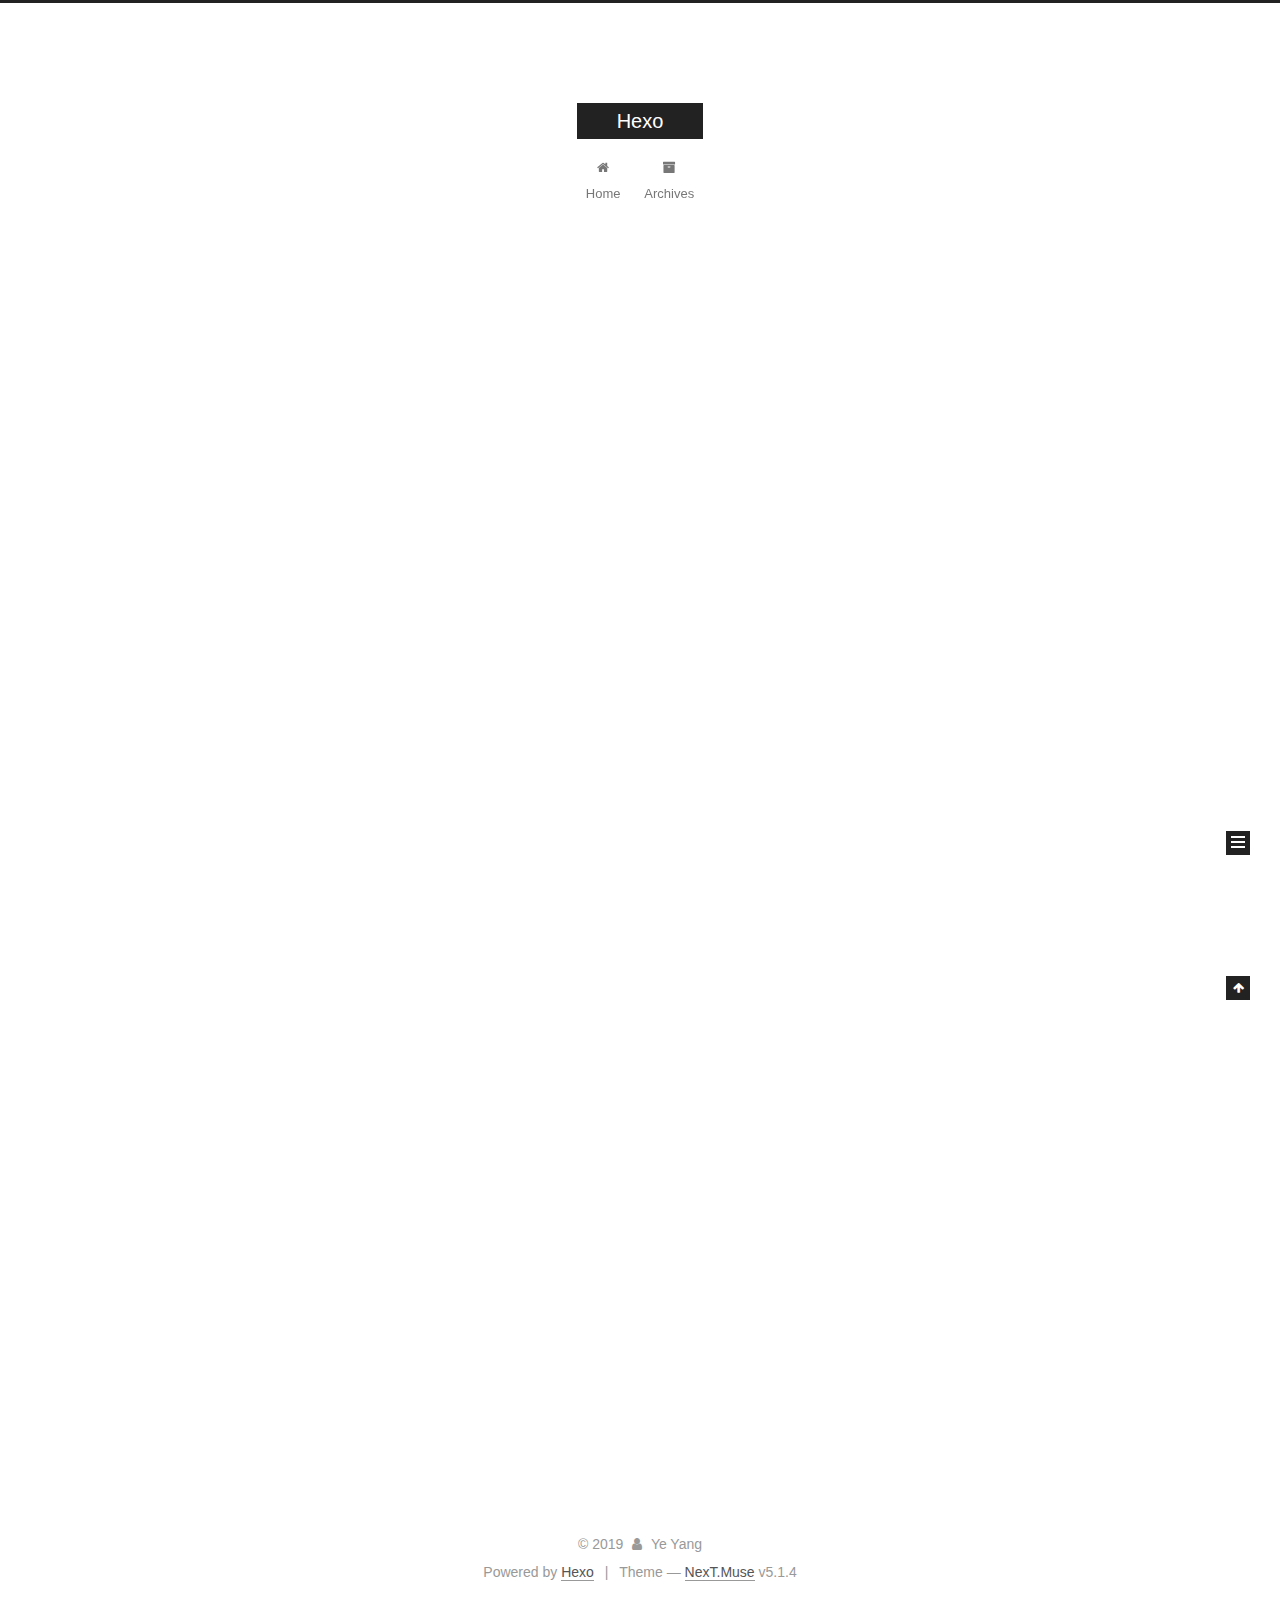
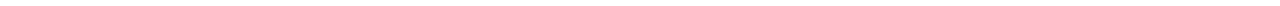
<file: index.html>
<!DOCTYPE html>



  


<html class="theme-next muse use-motion" lang>
<head><meta name="generator" content="Hexo 3.9.0">
  <meta charset="UTF-8">
<meta http-equiv="X-UA-Compatible" content="IE=edge">
<meta name="viewport" content="width=device-width, initial-scale=1, maximum-scale=1">
<meta name="theme-color" content="#222">









<meta http-equiv="Cache-Control" content="no-transform">
<meta http-equiv="Cache-Control" content="no-siteapp">
















  
  
  <link href="/lib/fancybox/source/jquery.fancybox.css?v=2.1.5" rel="stylesheet" type="text/css">







<link href="/lib/font-awesome/css/font-awesome.min.css?v=4.6.2" rel="stylesheet" type="text/css">

<link href="/css/main.css?v=5.1.4" rel="stylesheet" type="text/css">


  <link rel="apple-touch-icon" sizes="180x180" href="/images/apple-touch-icon-next.png?v=5.1.4">


  <link rel="icon" type="image/png" sizes="32x32" href="/images/favicon-32x32-next.png?v=5.1.4">


  <link rel="icon" type="image/png" sizes="16x16" href="/images/favicon-16x16-next.png?v=5.1.4">


  <link rel="mask-icon" href="/images/logo.svg?v=5.1.4" color="#222">





  <meta name="keywords" content="Hexo, NexT">










<meta property="og:type" content="website">
<meta property="og:title" content="Hexo">
<meta property="og:url" content="http://yangye.com/index.html">
<meta property="og:site_name" content="Hexo">
<meta property="og:locale" content="default">
<meta name="twitter:card" content="summary">
<meta name="twitter:title" content="Hexo">



<script type="text/javascript" id="hexo.configurations">
  var NexT = window.NexT || {};
  var CONFIG = {
    root: '/',
    scheme: 'Muse',
    version: '5.1.4',
    sidebar: {"position":"left","display":"post","offset":12,"b2t":false,"scrollpercent":false,"onmobile":false},
    fancybox: true,
    tabs: true,
    motion: {"enable":true,"async":false,"transition":{"post_block":"fadeIn","post_header":"slideDownIn","post_body":"slideDownIn","coll_header":"slideLeftIn","sidebar":"slideUpIn"}},
    duoshuo: {
      userId: '0',
      author: 'Author'
    },
    algolia: {
      applicationID: '',
      apiKey: '',
      indexName: '',
      hits: {"per_page":10},
      labels: {"input_placeholder":"Search for Posts","hits_empty":"We didn't find any results for the search: ${query}","hits_stats":"${hits} results found in ${time} ms"}
    }
  };
</script>



  <link rel="canonical" href="http://yangye.com/">





  <title>Hexo</title>
  








</head>

<body itemscope itemtype="http://schema.org/WebPage" lang="default">

  
  
    
  

  <div class="container sidebar-position-left 
  page-home">
    <div class="headband"></div>

    <header id="header" class="header" itemscope itemtype="http://schema.org/WPHeader">
      <div class="header-inner"><div class="site-brand-wrapper">
  <div class="site-meta ">
    

    <div class="custom-logo-site-title">
      <a href="/" class="brand" rel="start">
        <span class="logo-line-before"><i></i></span>
        <span class="site-title">Hexo</span>
        <span class="logo-line-after"><i></i></span>
      </a>
    </div>
      
        <p class="site-subtitle"></p>
      
  </div>

  <div class="site-nav-toggle">
    <button>
      <span class="btn-bar"></span>
      <span class="btn-bar"></span>
      <span class="btn-bar"></span>
    </button>
  </div>
</div>

<nav class="site-nav">
  

  
    <ul id="menu" class="menu">
      
        
        <li class="menu-item menu-item-home">
          <a href="/" rel="section">
            
              <i class="menu-item-icon fa fa-fw fa-home"></i> <br>
            
            Home
          </a>
        </li>
      
        
        <li class="menu-item menu-item-archives">
          <a href="/archives/" rel="section">
            
              <i class="menu-item-icon fa fa-fw fa-archive"></i> <br>
            
            Archives
          </a>
        </li>
      

      
    </ul>
  

  
</nav>



 </div>
    </header>

    <main id="main" class="main">
      <div class="main-inner">
        <div class="content-wrap">
          <div id="content" class="content">
            
  <section id="posts" class="posts-expand">
    
      

  

  
  
  

  <article class="post post-type-normal" itemscope itemtype="http://schema.org/Article">
  
  
  
  <div class="post-block">
    <link itemprop="mainEntityOfPage" href="http://yangye.com/2019/09/11/Daily-Report-1/">

    <span hidden itemprop="author" itemscope itemtype="http://schema.org/Person">
      <meta itemprop="name" content="Ye Yang">
      <meta itemprop="description" content>
      <meta itemprop="image" content="/images/avatar.gif">
    </span>

    <span hidden itemprop="publisher" itemscope itemtype="http://schema.org/Organization">
      <meta itemprop="name" content="Hexo">
    </span>

    
      <header class="post-header">

        
        
          <h1 class="post-title" itemprop="name headline">
                
                <a class="post-title-link" href="/2019/09/11/Daily-Report-1/" itemprop="url">Daily Report(1)</a></h1>
        

        <div class="post-meta">
          <span class="post-time">
            
              <span class="post-meta-item-icon">
                <i class="fa fa-calendar-o"></i>
              </span>
              
                <span class="post-meta-item-text">Posted on</span>
              
              <time title="Post created" itemprop="dateCreated datePublished" datetime="2019-09-11T03:21:47+08:00">
                2019-09-11
              </time>
            

            

            
          </span>

          

          
            
          

          
          

          

          

          

        </div>
      </header>
    

    
    
    
    <div class="post-body" itemprop="articleBody">

      
      

      
        
          
            
          
        
      
    </div>
    
    
    

    

    

    

    <footer class="post-footer">
      

      

      

      
      
        <div class="post-eof"></div>
      
    </footer>
  </div>
  
  
  
  </article>


    
      

  

  
  
  

  <article class="post post-type-normal" itemscope itemtype="http://schema.org/Article">
  
  
  
  <div class="post-block">
    <link itemprop="mainEntityOfPage" href="http://yangye.com/2019/08/04/hello-world/">

    <span hidden itemprop="author" itemscope itemtype="http://schema.org/Person">
      <meta itemprop="name" content="Ye Yang">
      <meta itemprop="description" content>
      <meta itemprop="image" content="/images/avatar.gif">
    </span>

    <span hidden itemprop="publisher" itemscope itemtype="http://schema.org/Organization">
      <meta itemprop="name" content="Hexo">
    </span>

    
      <header class="post-header">

        
        
          <h1 class="post-title" itemprop="name headline">
                
                <a class="post-title-link" href="/2019/08/04/hello-world/" itemprop="url">Hello World</a></h1>
        

        <div class="post-meta">
          <span class="post-time">
            
              <span class="post-meta-item-icon">
                <i class="fa fa-calendar-o"></i>
              </span>
              
                <span class="post-meta-item-text">Posted on</span>
              
              <time title="Post created" itemprop="dateCreated datePublished" datetime="2019-08-04T18:39:53+08:00">
                2019-08-04
              </time>
            

            

            
          </span>

          

          
            
          

          
          

          

          

          

        </div>
      </header>
    

    
    
    
    <div class="post-body" itemprop="articleBody">

      
      

      
        
          
            <p>Welcome to <a href="https://hexo.io/" target="_blank" rel="noopener">Hexo</a>! This is your very first post. Check <a href="https://hexo.io/docs/" target="_blank" rel="noopener">documentation</a> for more info. If you get any problems when using Hexo, you can find the answer in <a href="https://hexo.io/docs/troubleshooting.html" target="_blank" rel="noopener">troubleshooting</a> or you can ask me on <a href="https://github.com/hexojs/hexo/issues" target="_blank" rel="noopener">GitHub</a>.</p>
<h2 id="Quick-Start"><a href="#Quick-Start" class="headerlink" title="Quick Start"></a>Quick Start</h2><h3 id="Create-a-new-post"><a href="#Create-a-new-post" class="headerlink" title="Create a new post"></a>Create a new post</h3><figure class="highlight bash"><table><tr><td class="gutter"><pre><span class="line">1</span><br></pre></td><td class="code"><pre><span class="line">$ hexo new <span class="string">"My New Post"</span></span><br></pre></td></tr></table></figure>

<p>More info: <a href="https://hexo.io/docs/writing.html" target="_blank" rel="noopener">Writing</a></p>
<h3 id="Run-server"><a href="#Run-server" class="headerlink" title="Run server"></a>Run server</h3><figure class="highlight bash"><table><tr><td class="gutter"><pre><span class="line">1</span><br></pre></td><td class="code"><pre><span class="line">$ hexo server</span><br></pre></td></tr></table></figure>

<p>More info: <a href="https://hexo.io/docs/server.html" target="_blank" rel="noopener">Server</a></p>
<h3 id="Generate-static-files"><a href="#Generate-static-files" class="headerlink" title="Generate static files"></a>Generate static files</h3><figure class="highlight bash"><table><tr><td class="gutter"><pre><span class="line">1</span><br></pre></td><td class="code"><pre><span class="line">$ hexo generate</span><br></pre></td></tr></table></figure>

<p>More info: <a href="https://hexo.io/docs/generating.html" target="_blank" rel="noopener">Generating</a></p>
<h3 id="Deploy-to-remote-sites"><a href="#Deploy-to-remote-sites" class="headerlink" title="Deploy to remote sites"></a>Deploy to remote sites</h3><figure class="highlight bash"><table><tr><td class="gutter"><pre><span class="line">1</span><br></pre></td><td class="code"><pre><span class="line">$ hexo deploy</span><br></pre></td></tr></table></figure>

<p>More info: <a href="https://hexo.io/docs/deployment.html" target="_blank" rel="noopener">Deployment</a></p>

          
        
      
    </div>
    
    
    

    

    

    

    <footer class="post-footer">
      

      

      

      
      
        <div class="post-eof"></div>
      
    </footer>
  </div>
  
  
  
  </article>


    
  </section>

  


          </div>
          


          

        </div>
        
          
  
  <div class="sidebar-toggle">
    <div class="sidebar-toggle-line-wrap">
      <span class="sidebar-toggle-line sidebar-toggle-line-first"></span>
      <span class="sidebar-toggle-line sidebar-toggle-line-middle"></span>
      <span class="sidebar-toggle-line sidebar-toggle-line-last"></span>
    </div>
  </div>

  <aside id="sidebar" class="sidebar">
    
    <div class="sidebar-inner">

      

      

      <section class="site-overview-wrap sidebar-panel sidebar-panel-active">
        <div class="site-overview">
          <div class="site-author motion-element" itemprop="author" itemscope itemtype="http://schema.org/Person">
            
              <p class="site-author-name" itemprop="name">Ye Yang</p>
              <p class="site-description motion-element" itemprop="description"></p>
          </div>

          <nav class="site-state motion-element">

            
              <div class="site-state-item site-state-posts">
              
                <a href="/archives/">
              
                  <span class="site-state-item-count">2</span>
                  <span class="site-state-item-name">posts</span>
                </a>
              </div>
            

            

            

          </nav>

          

          

          
          

          
          

          

        </div>
      </section>

      

      

    </div>
  </aside>


        
      </div>
    </main>

    <footer id="footer" class="footer">
      <div class="footer-inner">
        <div class="copyright">&copy; <span itemprop="copyrightYear">2019</span>
  <span class="with-love">
    <i class="fa fa-user"></i>
  </span>
  <span class="author" itemprop="copyrightHolder">Ye Yang</span>

  
</div>


  <div class="powered-by">Powered by <a class="theme-link" target="_blank" href="https://hexo.io">Hexo</a></div>



  <span class="post-meta-divider">|</span>



  <div class="theme-info">Theme &mdash; <a class="theme-link" target="_blank" href="https://github.com/iissnan/hexo-theme-next">NexT.Muse</a> v5.1.4</div>




        







        
      </div>
    </footer>

    
      <div class="back-to-top">
        <i class="fa fa-arrow-up"></i>
        
      </div>
    

    

  </div>

  

<script type="text/javascript">
  if (Object.prototype.toString.call(window.Promise) !== '[object Function]') {
    window.Promise = null;
  }
</script>









  












  
  
    <script type="text/javascript" src="/lib/jquery/index.js?v=2.1.3"></script>
  

  
  
    <script type="text/javascript" src="/lib/fastclick/lib/fastclick.min.js?v=1.0.6"></script>
  

  
  
    <script type="text/javascript" src="/lib/jquery_lazyload/jquery.lazyload.js?v=1.9.7"></script>
  

  
  
    <script type="text/javascript" src="/lib/velocity/velocity.min.js?v=1.2.1"></script>
  

  
  
    <script type="text/javascript" src="/lib/velocity/velocity.ui.min.js?v=1.2.1"></script>
  

  
  
    <script type="text/javascript" src="/lib/fancybox/source/jquery.fancybox.pack.js?v=2.1.5"></script>
  


  


  <script type="text/javascript" src="/js/src/utils.js?v=5.1.4"></script>

  <script type="text/javascript" src="/js/src/motion.js?v=5.1.4"></script>



  
  

  

  


  <script type="text/javascript" src="/js/src/bootstrap.js?v=5.1.4"></script>



  


  




	





  





  












  





  

  

  

  
  

  

  

  

</body>
</html>
</file>
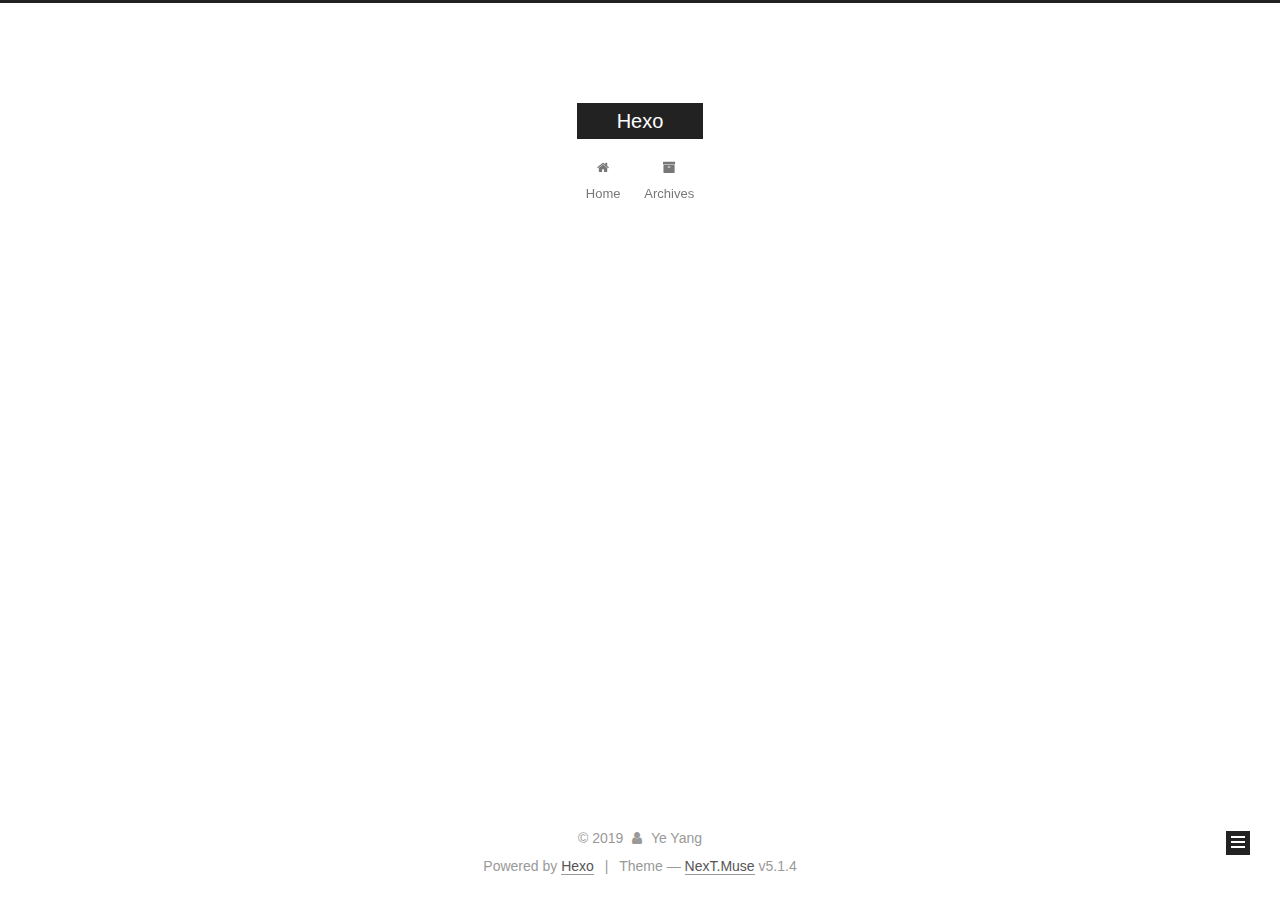
<file: archives/index.html>
<!DOCTYPE html>



  


<html class="theme-next muse use-motion" lang>
<head><meta name="generator" content="Hexo 3.9.0">
  <meta charset="UTF-8">
<meta http-equiv="X-UA-Compatible" content="IE=edge">
<meta name="viewport" content="width=device-width, initial-scale=1, maximum-scale=1">
<meta name="theme-color" content="#222">









<meta http-equiv="Cache-Control" content="no-transform">
<meta http-equiv="Cache-Control" content="no-siteapp">
















  
  
  <link href="/lib/fancybox/source/jquery.fancybox.css?v=2.1.5" rel="stylesheet" type="text/css">







<link href="/lib/font-awesome/css/font-awesome.min.css?v=4.6.2" rel="stylesheet" type="text/css">

<link href="/css/main.css?v=5.1.4" rel="stylesheet" type="text/css">


  <link rel="apple-touch-icon" sizes="180x180" href="/images/apple-touch-icon-next.png?v=5.1.4">


  <link rel="icon" type="image/png" sizes="32x32" href="/images/favicon-32x32-next.png?v=5.1.4">


  <link rel="icon" type="image/png" sizes="16x16" href="/images/favicon-16x16-next.png?v=5.1.4">


  <link rel="mask-icon" href="/images/logo.svg?v=5.1.4" color="#222">





  <meta name="keywords" content="Hexo, NexT">










<meta property="og:type" content="website">
<meta property="og:title" content="Hexo">
<meta property="og:url" content="http://yangye.com/archives/index.html">
<meta property="og:site_name" content="Hexo">
<meta property="og:locale" content="default">
<meta name="twitter:card" content="summary">
<meta name="twitter:title" content="Hexo">



<script type="text/javascript" id="hexo.configurations">
  var NexT = window.NexT || {};
  var CONFIG = {
    root: '/',
    scheme: 'Muse',
    version: '5.1.4',
    sidebar: {"position":"left","display":"post","offset":12,"b2t":false,"scrollpercent":false,"onmobile":false},
    fancybox: true,
    tabs: true,
    motion: {"enable":true,"async":false,"transition":{"post_block":"fadeIn","post_header":"slideDownIn","post_body":"slideDownIn","coll_header":"slideLeftIn","sidebar":"slideUpIn"}},
    duoshuo: {
      userId: '0',
      author: 'Author'
    },
    algolia: {
      applicationID: '',
      apiKey: '',
      indexName: '',
      hits: {"per_page":10},
      labels: {"input_placeholder":"Search for Posts","hits_empty":"We didn't find any results for the search: ${query}","hits_stats":"${hits} results found in ${time} ms"}
    }
  };
</script>



  <link rel="canonical" href="http://yangye.com/archives/">





  <title>Archive | Hexo</title>
  








</head>

<body itemscope itemtype="http://schema.org/WebPage" lang="default">

  
  
    
  

  <div class="container sidebar-position-left page-archive">
    <div class="headband"></div>

    <header id="header" class="header" itemscope itemtype="http://schema.org/WPHeader">
      <div class="header-inner"><div class="site-brand-wrapper">
  <div class="site-meta ">
    

    <div class="custom-logo-site-title">
      <a href="/" class="brand" rel="start">
        <span class="logo-line-before"><i></i></span>
        <span class="site-title">Hexo</span>
        <span class="logo-line-after"><i></i></span>
      </a>
    </div>
      
        <p class="site-subtitle"></p>
      
  </div>

  <div class="site-nav-toggle">
    <button>
      <span class="btn-bar"></span>
      <span class="btn-bar"></span>
      <span class="btn-bar"></span>
    </button>
  </div>
</div>

<nav class="site-nav">
  

  
    <ul id="menu" class="menu">
      
        
        <li class="menu-item menu-item-home">
          <a href="/" rel="section">
            
              <i class="menu-item-icon fa fa-fw fa-home"></i> <br>
            
            Home
          </a>
        </li>
      
        
        <li class="menu-item menu-item-archives">
          <a href="/archives/" rel="section">
            
              <i class="menu-item-icon fa fa-fw fa-archive"></i> <br>
            
            Archives
          </a>
        </li>
      

      
    </ul>
  

  
</nav>



 </div>
    </header>

    <main id="main" class="main">
      <div class="main-inner">
        <div class="content-wrap">
          <div id="content" class="content">
            

  
  
  
  <div class="post-block archive">
    <div id="posts" class="posts-collapse">
      <span class="archive-move-on"></span>

      <span class="archive-page-counter">
        
        
        
          
        
        Um..! 2 posts in total. Keep on posting.
      </span>

      

        
        
        

        
          
          <div class="collection-title">
            <h1 class="archive-year" id="archive-year-2019">2019</h1>
          </div>
        
        

        

  <article class="post post-type-normal" itemscope itemtype="http://schema.org/Article">
    <header class="post-header">

      <h2 class="post-title">
        
            <a class="post-title-link" href="/2019/09/11/Daily-Report-1/" itemprop="url">
              
                <span itemprop="name">Daily Report(1)</span>
              
            </a>
        
      </h2>

      <div class="post-meta">
        <time class="post-time" itemprop="dateCreated" datetime="2019-09-11T03:21:47+08:00" content="2019-09-11">
          09-11
        </time>
      </div>

    </header>
  </article>



      

        
        
        

        
        

        

  <article class="post post-type-normal" itemscope itemtype="http://schema.org/Article">
    <header class="post-header">

      <h2 class="post-title">
        
            <a class="post-title-link" href="/2019/08/04/hello-world/" itemprop="url">
              
                <span itemprop="name">Hello World</span>
              
            </a>
        
      </h2>

      <div class="post-meta">
        <time class="post-time" itemprop="dateCreated" datetime="2019-08-04T18:39:53+08:00" content="2019-08-04">
          08-04
        </time>
      </div>

    </header>
  </article>



      

    </div>
  </div>
  
  
  

  



          </div>
          


          

        </div>
        
          
  
  <div class="sidebar-toggle">
    <div class="sidebar-toggle-line-wrap">
      <span class="sidebar-toggle-line sidebar-toggle-line-first"></span>
      <span class="sidebar-toggle-line sidebar-toggle-line-middle"></span>
      <span class="sidebar-toggle-line sidebar-toggle-line-last"></span>
    </div>
  </div>

  <aside id="sidebar" class="sidebar">
    
    <div class="sidebar-inner">

      

      

      <section class="site-overview-wrap sidebar-panel sidebar-panel-active">
        <div class="site-overview">
          <div class="site-author motion-element" itemprop="author" itemscope itemtype="http://schema.org/Person">
            
              <p class="site-author-name" itemprop="name">Ye Yang</p>
              <p class="site-description motion-element" itemprop="description"></p>
          </div>

          <nav class="site-state motion-element">

            
              <div class="site-state-item site-state-posts">
              
                <a href="/archives/">
              
                  <span class="site-state-item-count">2</span>
                  <span class="site-state-item-name">posts</span>
                </a>
              </div>
            

            

            

          </nav>

          

          

          
          

          
          

          

        </div>
      </section>

      

      

    </div>
  </aside>


        
      </div>
    </main>

    <footer id="footer" class="footer">
      <div class="footer-inner">
        <div class="copyright">&copy; <span itemprop="copyrightYear">2019</span>
  <span class="with-love">
    <i class="fa fa-user"></i>
  </span>
  <span class="author" itemprop="copyrightHolder">Ye Yang</span>

  
</div>


  <div class="powered-by">Powered by <a class="theme-link" target="_blank" href="https://hexo.io">Hexo</a></div>



  <span class="post-meta-divider">|</span>



  <div class="theme-info">Theme &mdash; <a class="theme-link" target="_blank" href="https://github.com/iissnan/hexo-theme-next">NexT.Muse</a> v5.1.4</div>




        







        
      </div>
    </footer>

    
      <div class="back-to-top">
        <i class="fa fa-arrow-up"></i>
        
      </div>
    

    

  </div>

  

<script type="text/javascript">
  if (Object.prototype.toString.call(window.Promise) !== '[object Function]') {
    window.Promise = null;
  }
</script>









  












  
  
    <script type="text/javascript" src="/lib/jquery/index.js?v=2.1.3"></script>
  

  
  
    <script type="text/javascript" src="/lib/fastclick/lib/fastclick.min.js?v=1.0.6"></script>
  

  
  
    <script type="text/javascript" src="/lib/jquery_lazyload/jquery.lazyload.js?v=1.9.7"></script>
  

  
  
    <script type="text/javascript" src="/lib/velocity/velocity.min.js?v=1.2.1"></script>
  

  
  
    <script type="text/javascript" src="/lib/velocity/velocity.ui.min.js?v=1.2.1"></script>
  

  
  
    <script type="text/javascript" src="/lib/fancybox/source/jquery.fancybox.pack.js?v=2.1.5"></script>
  


  


  <script type="text/javascript" src="/js/src/utils.js?v=5.1.4"></script>

  <script type="text/javascript" src="/js/src/motion.js?v=5.1.4"></script>



  
  

  

  


  <script type="text/javascript" src="/js/src/bootstrap.js?v=5.1.4"></script>



  


  




	





  





  












  





  

  

  

  
  

  

  

  

</body>
</html>
</file>
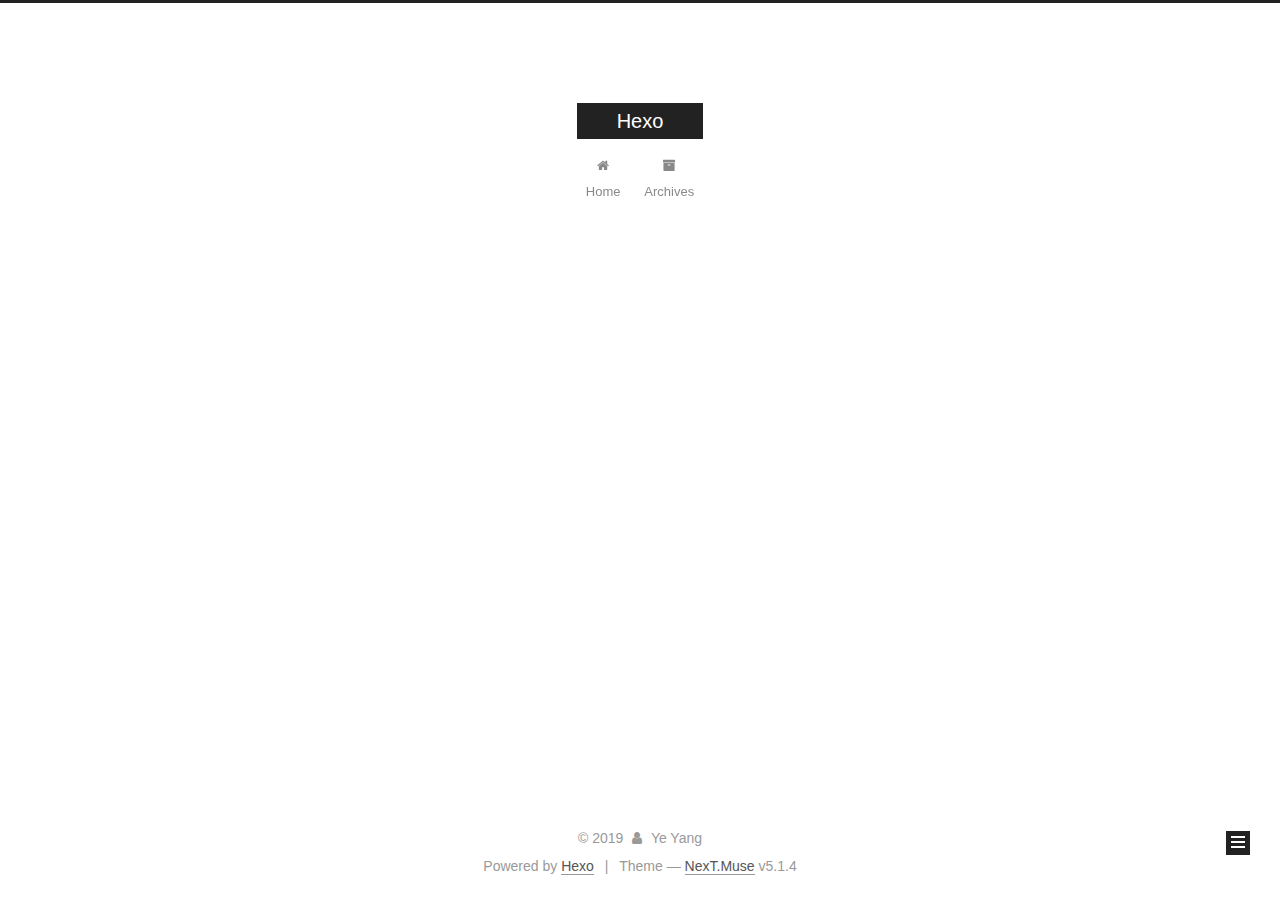
<file: archives/2019/index.html>
<!DOCTYPE html>



  


<html class="theme-next muse use-motion" lang>
<head><meta name="generator" content="Hexo 3.9.0">
  <meta charset="UTF-8">
<meta http-equiv="X-UA-Compatible" content="IE=edge">
<meta name="viewport" content="width=device-width, initial-scale=1, maximum-scale=1">
<meta name="theme-color" content="#222">









<meta http-equiv="Cache-Control" content="no-transform">
<meta http-equiv="Cache-Control" content="no-siteapp">
















  
  
  <link href="/lib/fancybox/source/jquery.fancybox.css?v=2.1.5" rel="stylesheet" type="text/css">







<link href="/lib/font-awesome/css/font-awesome.min.css?v=4.6.2" rel="stylesheet" type="text/css">

<link href="/css/main.css?v=5.1.4" rel="stylesheet" type="text/css">


  <link rel="apple-touch-icon" sizes="180x180" href="/images/apple-touch-icon-next.png?v=5.1.4">


  <link rel="icon" type="image/png" sizes="32x32" href="/images/favicon-32x32-next.png?v=5.1.4">


  <link rel="icon" type="image/png" sizes="16x16" href="/images/favicon-16x16-next.png?v=5.1.4">


  <link rel="mask-icon" href="/images/logo.svg?v=5.1.4" color="#222">





  <meta name="keywords" content="Hexo, NexT">










<meta property="og:type" content="website">
<meta property="og:title" content="Hexo">
<meta property="og:url" content="http://yangye.com/archives/2019/index.html">
<meta property="og:site_name" content="Hexo">
<meta property="og:locale" content="default">
<meta name="twitter:card" content="summary">
<meta name="twitter:title" content="Hexo">



<script type="text/javascript" id="hexo.configurations">
  var NexT = window.NexT || {};
  var CONFIG = {
    root: '/',
    scheme: 'Muse',
    version: '5.1.4',
    sidebar: {"position":"left","display":"post","offset":12,"b2t":false,"scrollpercent":false,"onmobile":false},
    fancybox: true,
    tabs: true,
    motion: {"enable":true,"async":false,"transition":{"post_block":"fadeIn","post_header":"slideDownIn","post_body":"slideDownIn","coll_header":"slideLeftIn","sidebar":"slideUpIn"}},
    duoshuo: {
      userId: '0',
      author: 'Author'
    },
    algolia: {
      applicationID: '',
      apiKey: '',
      indexName: '',
      hits: {"per_page":10},
      labels: {"input_placeholder":"Search for Posts","hits_empty":"We didn't find any results for the search: ${query}","hits_stats":"${hits} results found in ${time} ms"}
    }
  };
</script>



  <link rel="canonical" href="http://yangye.com/archives/2019/">





  <title>Archive | Hexo</title>
  








</head>

<body itemscope itemtype="http://schema.org/WebPage" lang="default">

  
  
    
  

  <div class="container sidebar-position-left page-archive">
    <div class="headband"></div>

    <header id="header" class="header" itemscope itemtype="http://schema.org/WPHeader">
      <div class="header-inner"><div class="site-brand-wrapper">
  <div class="site-meta ">
    

    <div class="custom-logo-site-title">
      <a href="/" class="brand" rel="start">
        <span class="logo-line-before"><i></i></span>
        <span class="site-title">Hexo</span>
        <span class="logo-line-after"><i></i></span>
      </a>
    </div>
      
        <p class="site-subtitle"></p>
      
  </div>

  <div class="site-nav-toggle">
    <button>
      <span class="btn-bar"></span>
      <span class="btn-bar"></span>
      <span class="btn-bar"></span>
    </button>
  </div>
</div>

<nav class="site-nav">
  

  
    <ul id="menu" class="menu">
      
        
        <li class="menu-item menu-item-home">
          <a href="/" rel="section">
            
              <i class="menu-item-icon fa fa-fw fa-home"></i> <br>
            
            Home
          </a>
        </li>
      
        
        <li class="menu-item menu-item-archives">
          <a href="/archives/" rel="section">
            
              <i class="menu-item-icon fa fa-fw fa-archive"></i> <br>
            
            Archives
          </a>
        </li>
      

      
    </ul>
  

  
</nav>



 </div>
    </header>

    <main id="main" class="main">
      <div class="main-inner">
        <div class="content-wrap">
          <div id="content" class="content">
            

  
  
  
  <div class="post-block archive">
    <div id="posts" class="posts-collapse">
      <span class="archive-move-on"></span>

      <span class="archive-page-counter">
        
        
        
          
        
        Um..! 2 posts in total. Keep on posting.
      </span>

      

        
        
        

        
          
          <div class="collection-title">
            <h1 class="archive-year" id="archive-year-2019">2019</h1>
          </div>
        
        

        

  <article class="post post-type-normal" itemscope itemtype="http://schema.org/Article">
    <header class="post-header">

      <h2 class="post-title">
        
            <a class="post-title-link" href="/2019/09/11/Daily-Report-1/" itemprop="url">
              
                <span itemprop="name">Daily Report(1)</span>
              
            </a>
        
      </h2>

      <div class="post-meta">
        <time class="post-time" itemprop="dateCreated" datetime="2019-09-11T03:21:47+08:00" content="2019-09-11">
          09-11
        </time>
      </div>

    </header>
  </article>



      

        
        
        

        
        

        

  <article class="post post-type-normal" itemscope itemtype="http://schema.org/Article">
    <header class="post-header">

      <h2 class="post-title">
        
            <a class="post-title-link" href="/2019/08/04/hello-world/" itemprop="url">
              
                <span itemprop="name">Hello World</span>
              
            </a>
        
      </h2>

      <div class="post-meta">
        <time class="post-time" itemprop="dateCreated" datetime="2019-08-04T18:39:53+08:00" content="2019-08-04">
          08-04
        </time>
      </div>

    </header>
  </article>



      

    </div>
  </div>
  
  
  

  



          </div>
          


          

        </div>
        
          
  
  <div class="sidebar-toggle">
    <div class="sidebar-toggle-line-wrap">
      <span class="sidebar-toggle-line sidebar-toggle-line-first"></span>
      <span class="sidebar-toggle-line sidebar-toggle-line-middle"></span>
      <span class="sidebar-toggle-line sidebar-toggle-line-last"></span>
    </div>
  </div>

  <aside id="sidebar" class="sidebar">
    
    <div class="sidebar-inner">

      

      

      <section class="site-overview-wrap sidebar-panel sidebar-panel-active">
        <div class="site-overview">
          <div class="site-author motion-element" itemprop="author" itemscope itemtype="http://schema.org/Person">
            
              <p class="site-author-name" itemprop="name">Ye Yang</p>
              <p class="site-description motion-element" itemprop="description"></p>
          </div>

          <nav class="site-state motion-element">

            
              <div class="site-state-item site-state-posts">
              
                <a href="/archives/">
              
                  <span class="site-state-item-count">2</span>
                  <span class="site-state-item-name">posts</span>
                </a>
              </div>
            

            

            

          </nav>

          

          

          
          

          
          

          

        </div>
      </section>

      

      

    </div>
  </aside>


        
      </div>
    </main>

    <footer id="footer" class="footer">
      <div class="footer-inner">
        <div class="copyright">&copy; <span itemprop="copyrightYear">2019</span>
  <span class="with-love">
    <i class="fa fa-user"></i>
  </span>
  <span class="author" itemprop="copyrightHolder">Ye Yang</span>

  
</div>


  <div class="powered-by">Powered by <a class="theme-link" target="_blank" href="https://hexo.io">Hexo</a></div>



  <span class="post-meta-divider">|</span>



  <div class="theme-info">Theme &mdash; <a class="theme-link" target="_blank" href="https://github.com/iissnan/hexo-theme-next">NexT.Muse</a> v5.1.4</div>




        







        
      </div>
    </footer>

    
      <div class="back-to-top">
        <i class="fa fa-arrow-up"></i>
        
      </div>
    

    

  </div>

  

<script type="text/javascript">
  if (Object.prototype.toString.call(window.Promise) !== '[object Function]') {
    window.Promise = null;
  }
</script>









  












  
  
    <script type="text/javascript" src="/lib/jquery/index.js?v=2.1.3"></script>
  

  
  
    <script type="text/javascript" src="/lib/fastclick/lib/fastclick.min.js?v=1.0.6"></script>
  

  
  
    <script type="text/javascript" src="/lib/jquery_lazyload/jquery.lazyload.js?v=1.9.7"></script>
  

  
  
    <script type="text/javascript" src="/lib/velocity/velocity.min.js?v=1.2.1"></script>
  

  
  
    <script type="text/javascript" src="/lib/velocity/velocity.ui.min.js?v=1.2.1"></script>
  

  
  
    <script type="text/javascript" src="/lib/fancybox/source/jquery.fancybox.pack.js?v=2.1.5"></script>
  


  


  <script type="text/javascript" src="/js/src/utils.js?v=5.1.4"></script>

  <script type="text/javascript" src="/js/src/motion.js?v=5.1.4"></script>



  
  

  

  


  <script type="text/javascript" src="/js/src/bootstrap.js?v=5.1.4"></script>



  


  




	





  





  












  





  

  

  

  
  

  

  

  

</body>
</html>
</file>
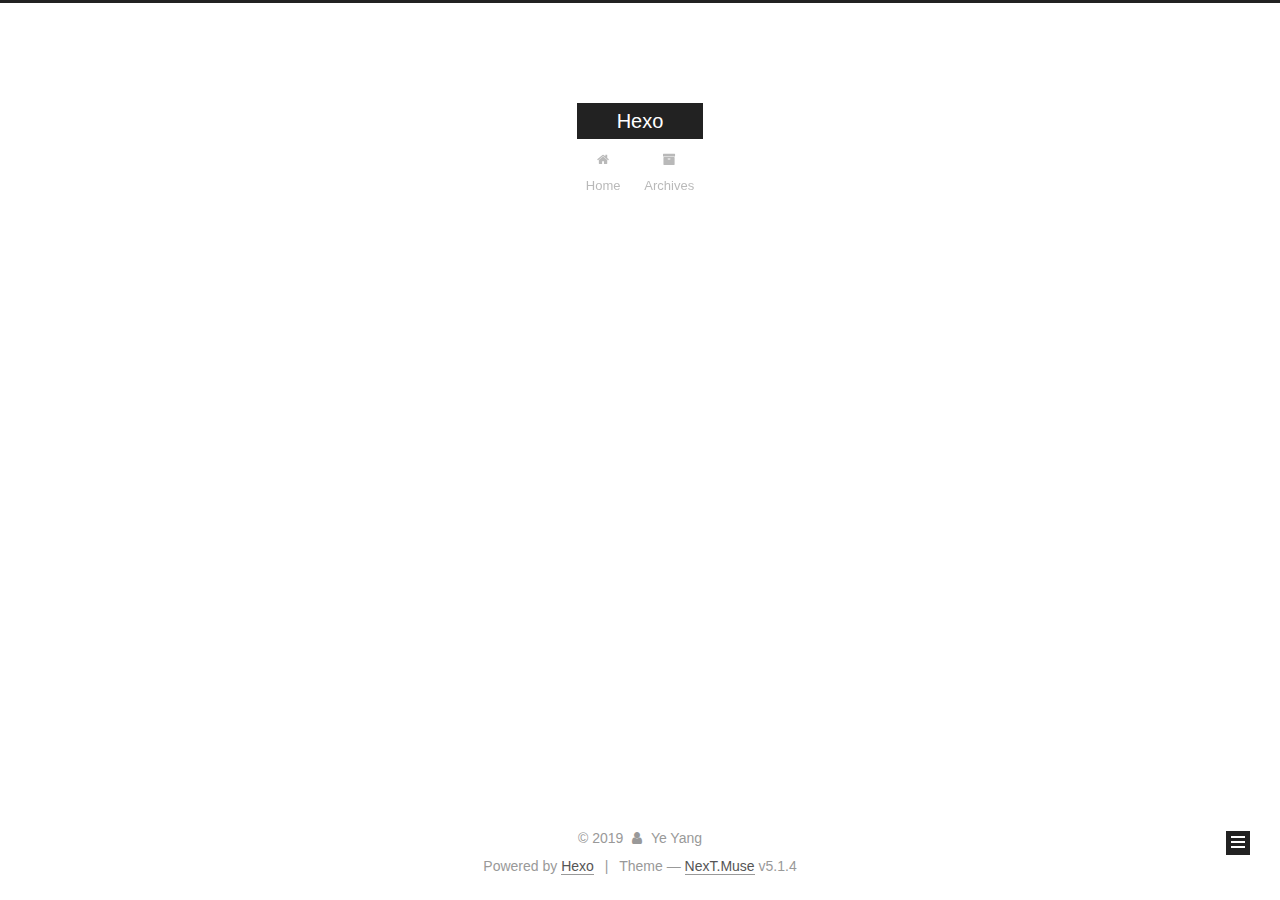
<file: archives/2019/08/index.html>
<!DOCTYPE html>



  


<html class="theme-next muse use-motion" lang>
<head><meta name="generator" content="Hexo 3.9.0">
  <meta charset="UTF-8">
<meta http-equiv="X-UA-Compatible" content="IE=edge">
<meta name="viewport" content="width=device-width, initial-scale=1, maximum-scale=1">
<meta name="theme-color" content="#222">









<meta http-equiv="Cache-Control" content="no-transform">
<meta http-equiv="Cache-Control" content="no-siteapp">
















  
  
  <link href="/lib/fancybox/source/jquery.fancybox.css?v=2.1.5" rel="stylesheet" type="text/css">







<link href="/lib/font-awesome/css/font-awesome.min.css?v=4.6.2" rel="stylesheet" type="text/css">

<link href="/css/main.css?v=5.1.4" rel="stylesheet" type="text/css">


  <link rel="apple-touch-icon" sizes="180x180" href="/images/apple-touch-icon-next.png?v=5.1.4">


  <link rel="icon" type="image/png" sizes="32x32" href="/images/favicon-32x32-next.png?v=5.1.4">


  <link rel="icon" type="image/png" sizes="16x16" href="/images/favicon-16x16-next.png?v=5.1.4">


  <link rel="mask-icon" href="/images/logo.svg?v=5.1.4" color="#222">





  <meta name="keywords" content="Hexo, NexT">










<meta property="og:type" content="website">
<meta property="og:title" content="Hexo">
<meta property="og:url" content="http://yangye.com/archives/2019/08/index.html">
<meta property="og:site_name" content="Hexo">
<meta property="og:locale" content="default">
<meta name="twitter:card" content="summary">
<meta name="twitter:title" content="Hexo">



<script type="text/javascript" id="hexo.configurations">
  var NexT = window.NexT || {};
  var CONFIG = {
    root: '/',
    scheme: 'Muse',
    version: '5.1.4',
    sidebar: {"position":"left","display":"post","offset":12,"b2t":false,"scrollpercent":false,"onmobile":false},
    fancybox: true,
    tabs: true,
    motion: {"enable":true,"async":false,"transition":{"post_block":"fadeIn","post_header":"slideDownIn","post_body":"slideDownIn","coll_header":"slideLeftIn","sidebar":"slideUpIn"}},
    duoshuo: {
      userId: '0',
      author: 'Author'
    },
    algolia: {
      applicationID: '',
      apiKey: '',
      indexName: '',
      hits: {"per_page":10},
      labels: {"input_placeholder":"Search for Posts","hits_empty":"We didn't find any results for the search: ${query}","hits_stats":"${hits} results found in ${time} ms"}
    }
  };
</script>



  <link rel="canonical" href="http://yangye.com/archives/2019/08/">





  <title>Archive | Hexo</title>
  








</head>

<body itemscope itemtype="http://schema.org/WebPage" lang="default">

  
  
    
  

  <div class="container sidebar-position-left page-archive">
    <div class="headband"></div>

    <header id="header" class="header" itemscope itemtype="http://schema.org/WPHeader">
      <div class="header-inner"><div class="site-brand-wrapper">
  <div class="site-meta ">
    

    <div class="custom-logo-site-title">
      <a href="/" class="brand" rel="start">
        <span class="logo-line-before"><i></i></span>
        <span class="site-title">Hexo</span>
        <span class="logo-line-after"><i></i></span>
      </a>
    </div>
      
        <p class="site-subtitle"></p>
      
  </div>

  <div class="site-nav-toggle">
    <button>
      <span class="btn-bar"></span>
      <span class="btn-bar"></span>
      <span class="btn-bar"></span>
    </button>
  </div>
</div>

<nav class="site-nav">
  

  
    <ul id="menu" class="menu">
      
        
        <li class="menu-item menu-item-home">
          <a href="/" rel="section">
            
              <i class="menu-item-icon fa fa-fw fa-home"></i> <br>
            
            Home
          </a>
        </li>
      
        
        <li class="menu-item menu-item-archives">
          <a href="/archives/" rel="section">
            
              <i class="menu-item-icon fa fa-fw fa-archive"></i> <br>
            
            Archives
          </a>
        </li>
      

      
    </ul>
  

  
</nav>



 </div>
    </header>

    <main id="main" class="main">
      <div class="main-inner">
        <div class="content-wrap">
          <div id="content" class="content">
            

  
  
  
  <div class="post-block archive">
    <div id="posts" class="posts-collapse">
      <span class="archive-move-on"></span>

      <span class="archive-page-counter">
        
        
        
          
        
        Um..! 2 posts in total. Keep on posting.
      </span>

      

        
        
        

        
          
          <div class="collection-title">
            <h1 class="archive-year" id="archive-year-2019">2019</h1>
          </div>
        
        

        

  <article class="post post-type-normal" itemscope itemtype="http://schema.org/Article">
    <header class="post-header">

      <h2 class="post-title">
        
            <a class="post-title-link" href="/2019/08/04/hello-world/" itemprop="url">
              
                <span itemprop="name">Hello World</span>
              
            </a>
        
      </h2>

      <div class="post-meta">
        <time class="post-time" itemprop="dateCreated" datetime="2019-08-04T18:39:53+08:00" content="2019-08-04">
          08-04
        </time>
      </div>

    </header>
  </article>



      

    </div>
  </div>
  
  
  

  



          </div>
          


          

        </div>
        
          
  
  <div class="sidebar-toggle">
    <div class="sidebar-toggle-line-wrap">
      <span class="sidebar-toggle-line sidebar-toggle-line-first"></span>
      <span class="sidebar-toggle-line sidebar-toggle-line-middle"></span>
      <span class="sidebar-toggle-line sidebar-toggle-line-last"></span>
    </div>
  </div>

  <aside id="sidebar" class="sidebar">
    
    <div class="sidebar-inner">

      

      

      <section class="site-overview-wrap sidebar-panel sidebar-panel-active">
        <div class="site-overview">
          <div class="site-author motion-element" itemprop="author" itemscope itemtype="http://schema.org/Person">
            
              <p class="site-author-name" itemprop="name">Ye Yang</p>
              <p class="site-description motion-element" itemprop="description"></p>
          </div>

          <nav class="site-state motion-element">

            
              <div class="site-state-item site-state-posts">
              
                <a href="/archives/">
              
                  <span class="site-state-item-count">2</span>
                  <span class="site-state-item-name">posts</span>
                </a>
              </div>
            

            

            

          </nav>

          

          

          
          

          
          

          

        </div>
      </section>

      

      

    </div>
  </aside>


        
      </div>
    </main>

    <footer id="footer" class="footer">
      <div class="footer-inner">
        <div class="copyright">&copy; <span itemprop="copyrightYear">2019</span>
  <span class="with-love">
    <i class="fa fa-user"></i>
  </span>
  <span class="author" itemprop="copyrightHolder">Ye Yang</span>

  
</div>


  <div class="powered-by">Powered by <a class="theme-link" target="_blank" href="https://hexo.io">Hexo</a></div>



  <span class="post-meta-divider">|</span>



  <div class="theme-info">Theme &mdash; <a class="theme-link" target="_blank" href="https://github.com/iissnan/hexo-theme-next">NexT.Muse</a> v5.1.4</div>




        







        
      </div>
    </footer>

    
      <div class="back-to-top">
        <i class="fa fa-arrow-up"></i>
        
      </div>
    

    

  </div>

  

<script type="text/javascript">
  if (Object.prototype.toString.call(window.Promise) !== '[object Function]') {
    window.Promise = null;
  }
</script>









  












  
  
    <script type="text/javascript" src="/lib/jquery/index.js?v=2.1.3"></script>
  

  
  
    <script type="text/javascript" src="/lib/fastclick/lib/fastclick.min.js?v=1.0.6"></script>
  

  
  
    <script type="text/javascript" src="/lib/jquery_lazyload/jquery.lazyload.js?v=1.9.7"></script>
  

  
  
    <script type="text/javascript" src="/lib/velocity/velocity.min.js?v=1.2.1"></script>
  

  
  
    <script type="text/javascript" src="/lib/velocity/velocity.ui.min.js?v=1.2.1"></script>
  

  
  
    <script type="text/javascript" src="/lib/fancybox/source/jquery.fancybox.pack.js?v=2.1.5"></script>
  


  


  <script type="text/javascript" src="/js/src/utils.js?v=5.1.4"></script>

  <script type="text/javascript" src="/js/src/motion.js?v=5.1.4"></script>



  
  

  

  


  <script type="text/javascript" src="/js/src/bootstrap.js?v=5.1.4"></script>



  


  




	





  





  












  





  

  

  

  
  

  

  

  

</body>
</html>
</file>
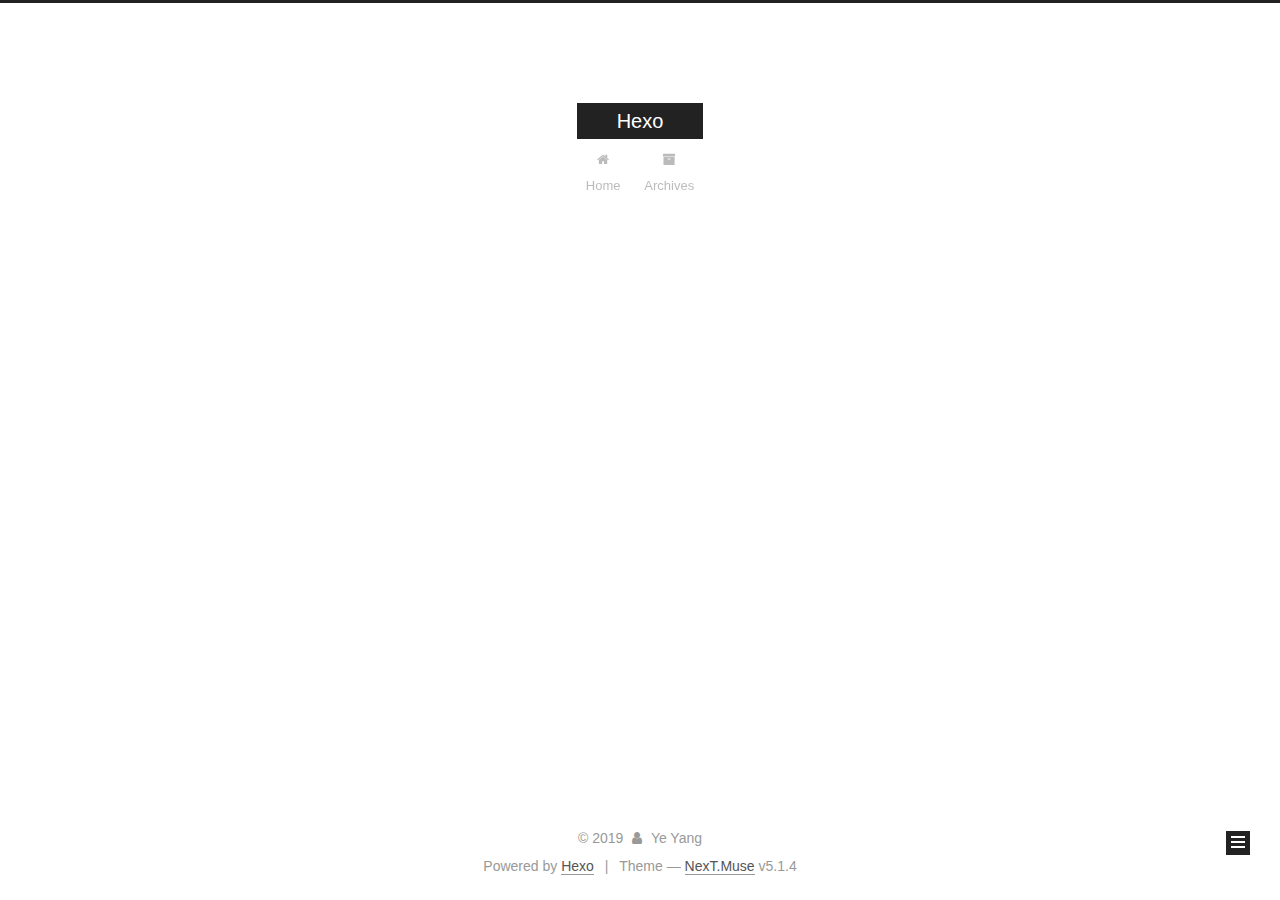
<file: archives/2019/09/index.html>
<!DOCTYPE html>



  


<html class="theme-next muse use-motion" lang>
<head><meta name="generator" content="Hexo 3.9.0">
  <meta charset="UTF-8">
<meta http-equiv="X-UA-Compatible" content="IE=edge">
<meta name="viewport" content="width=device-width, initial-scale=1, maximum-scale=1">
<meta name="theme-color" content="#222">









<meta http-equiv="Cache-Control" content="no-transform">
<meta http-equiv="Cache-Control" content="no-siteapp">
















  
  
  <link href="/lib/fancybox/source/jquery.fancybox.css?v=2.1.5" rel="stylesheet" type="text/css">







<link href="/lib/font-awesome/css/font-awesome.min.css?v=4.6.2" rel="stylesheet" type="text/css">

<link href="/css/main.css?v=5.1.4" rel="stylesheet" type="text/css">


  <link rel="apple-touch-icon" sizes="180x180" href="/images/apple-touch-icon-next.png?v=5.1.4">


  <link rel="icon" type="image/png" sizes="32x32" href="/images/favicon-32x32-next.png?v=5.1.4">


  <link rel="icon" type="image/png" sizes="16x16" href="/images/favicon-16x16-next.png?v=5.1.4">


  <link rel="mask-icon" href="/images/logo.svg?v=5.1.4" color="#222">





  <meta name="keywords" content="Hexo, NexT">










<meta property="og:type" content="website">
<meta property="og:title" content="Hexo">
<meta property="og:url" content="http://yangye.com/archives/2019/09/index.html">
<meta property="og:site_name" content="Hexo">
<meta property="og:locale" content="default">
<meta name="twitter:card" content="summary">
<meta name="twitter:title" content="Hexo">



<script type="text/javascript" id="hexo.configurations">
  var NexT = window.NexT || {};
  var CONFIG = {
    root: '/',
    scheme: 'Muse',
    version: '5.1.4',
    sidebar: {"position":"left","display":"post","offset":12,"b2t":false,"scrollpercent":false,"onmobile":false},
    fancybox: true,
    tabs: true,
    motion: {"enable":true,"async":false,"transition":{"post_block":"fadeIn","post_header":"slideDownIn","post_body":"slideDownIn","coll_header":"slideLeftIn","sidebar":"slideUpIn"}},
    duoshuo: {
      userId: '0',
      author: 'Author'
    },
    algolia: {
      applicationID: '',
      apiKey: '',
      indexName: '',
      hits: {"per_page":10},
      labels: {"input_placeholder":"Search for Posts","hits_empty":"We didn't find any results for the search: ${query}","hits_stats":"${hits} results found in ${time} ms"}
    }
  };
</script>



  <link rel="canonical" href="http://yangye.com/archives/2019/09/">





  <title>Archive | Hexo</title>
  








</head>

<body itemscope itemtype="http://schema.org/WebPage" lang="default">

  
  
    
  

  <div class="container sidebar-position-left page-archive">
    <div class="headband"></div>

    <header id="header" class="header" itemscope itemtype="http://schema.org/WPHeader">
      <div class="header-inner"><div class="site-brand-wrapper">
  <div class="site-meta ">
    

    <div class="custom-logo-site-title">
      <a href="/" class="brand" rel="start">
        <span class="logo-line-before"><i></i></span>
        <span class="site-title">Hexo</span>
        <span class="logo-line-after"><i></i></span>
      </a>
    </div>
      
        <p class="site-subtitle"></p>
      
  </div>

  <div class="site-nav-toggle">
    <button>
      <span class="btn-bar"></span>
      <span class="btn-bar"></span>
      <span class="btn-bar"></span>
    </button>
  </div>
</div>

<nav class="site-nav">
  

  
    <ul id="menu" class="menu">
      
        
        <li class="menu-item menu-item-home">
          <a href="/" rel="section">
            
              <i class="menu-item-icon fa fa-fw fa-home"></i> <br>
            
            Home
          </a>
        </li>
      
        
        <li class="menu-item menu-item-archives">
          <a href="/archives/" rel="section">
            
              <i class="menu-item-icon fa fa-fw fa-archive"></i> <br>
            
            Archives
          </a>
        </li>
      

      
    </ul>
  

  
</nav>



 </div>
    </header>

    <main id="main" class="main">
      <div class="main-inner">
        <div class="content-wrap">
          <div id="content" class="content">
            

  
  
  
  <div class="post-block archive">
    <div id="posts" class="posts-collapse">
      <span class="archive-move-on"></span>

      <span class="archive-page-counter">
        
        
        
          
        
        Um..! 2 posts in total. Keep on posting.
      </span>

      

        
        
        

        
          
          <div class="collection-title">
            <h1 class="archive-year" id="archive-year-2019">2019</h1>
          </div>
        
        

        

  <article class="post post-type-normal" itemscope itemtype="http://schema.org/Article">
    <header class="post-header">

      <h2 class="post-title">
        
            <a class="post-title-link" href="/2019/09/11/Daily-Report-1/" itemprop="url">
              
                <span itemprop="name">Daily Report(1)</span>
              
            </a>
        
      </h2>

      <div class="post-meta">
        <time class="post-time" itemprop="dateCreated" datetime="2019-09-11T03:21:47+08:00" content="2019-09-11">
          09-11
        </time>
      </div>

    </header>
  </article>



      

    </div>
  </div>
  
  
  

  



          </div>
          


          

        </div>
        
          
  
  <div class="sidebar-toggle">
    <div class="sidebar-toggle-line-wrap">
      <span class="sidebar-toggle-line sidebar-toggle-line-first"></span>
      <span class="sidebar-toggle-line sidebar-toggle-line-middle"></span>
      <span class="sidebar-toggle-line sidebar-toggle-line-last"></span>
    </div>
  </div>

  <aside id="sidebar" class="sidebar">
    
    <div class="sidebar-inner">

      

      

      <section class="site-overview-wrap sidebar-panel sidebar-panel-active">
        <div class="site-overview">
          <div class="site-author motion-element" itemprop="author" itemscope itemtype="http://schema.org/Person">
            
              <p class="site-author-name" itemprop="name">Ye Yang</p>
              <p class="site-description motion-element" itemprop="description"></p>
          </div>

          <nav class="site-state motion-element">

            
              <div class="site-state-item site-state-posts">
              
                <a href="/archives/">
              
                  <span class="site-state-item-count">2</span>
                  <span class="site-state-item-name">posts</span>
                </a>
              </div>
            

            

            

          </nav>

          

          

          
          

          
          

          

        </div>
      </section>

      

      

    </div>
  </aside>


        
      </div>
    </main>

    <footer id="footer" class="footer">
      <div class="footer-inner">
        <div class="copyright">&copy; <span itemprop="copyrightYear">2019</span>
  <span class="with-love">
    <i class="fa fa-user"></i>
  </span>
  <span class="author" itemprop="copyrightHolder">Ye Yang</span>

  
</div>


  <div class="powered-by">Powered by <a class="theme-link" target="_blank" href="https://hexo.io">Hexo</a></div>



  <span class="post-meta-divider">|</span>



  <div class="theme-info">Theme &mdash; <a class="theme-link" target="_blank" href="https://github.com/iissnan/hexo-theme-next">NexT.Muse</a> v5.1.4</div>




        







        
      </div>
    </footer>

    
      <div class="back-to-top">
        <i class="fa fa-arrow-up"></i>
        
      </div>
    

    

  </div>

  

<script type="text/javascript">
  if (Object.prototype.toString.call(window.Promise) !== '[object Function]') {
    window.Promise = null;
  }
</script>









  












  
  
    <script type="text/javascript" src="/lib/jquery/index.js?v=2.1.3"></script>
  

  
  
    <script type="text/javascript" src="/lib/fastclick/lib/fastclick.min.js?v=1.0.6"></script>
  

  
  
    <script type="text/javascript" src="/lib/jquery_lazyload/jquery.lazyload.js?v=1.9.7"></script>
  

  
  
    <script type="text/javascript" src="/lib/velocity/velocity.min.js?v=1.2.1"></script>
  

  
  
    <script type="text/javascript" src="/lib/velocity/velocity.ui.min.js?v=1.2.1"></script>
  

  
  
    <script type="text/javascript" src="/lib/fancybox/source/jquery.fancybox.pack.js?v=2.1.5"></script>
  


  


  <script type="text/javascript" src="/js/src/utils.js?v=5.1.4"></script>

  <script type="text/javascript" src="/js/src/motion.js?v=5.1.4"></script>



  
  

  

  


  <script type="text/javascript" src="/js/src/bootstrap.js?v=5.1.4"></script>



  


  




	





  





  












  





  

  

  

  
  

  

  

  

</body>
</html>
</file>
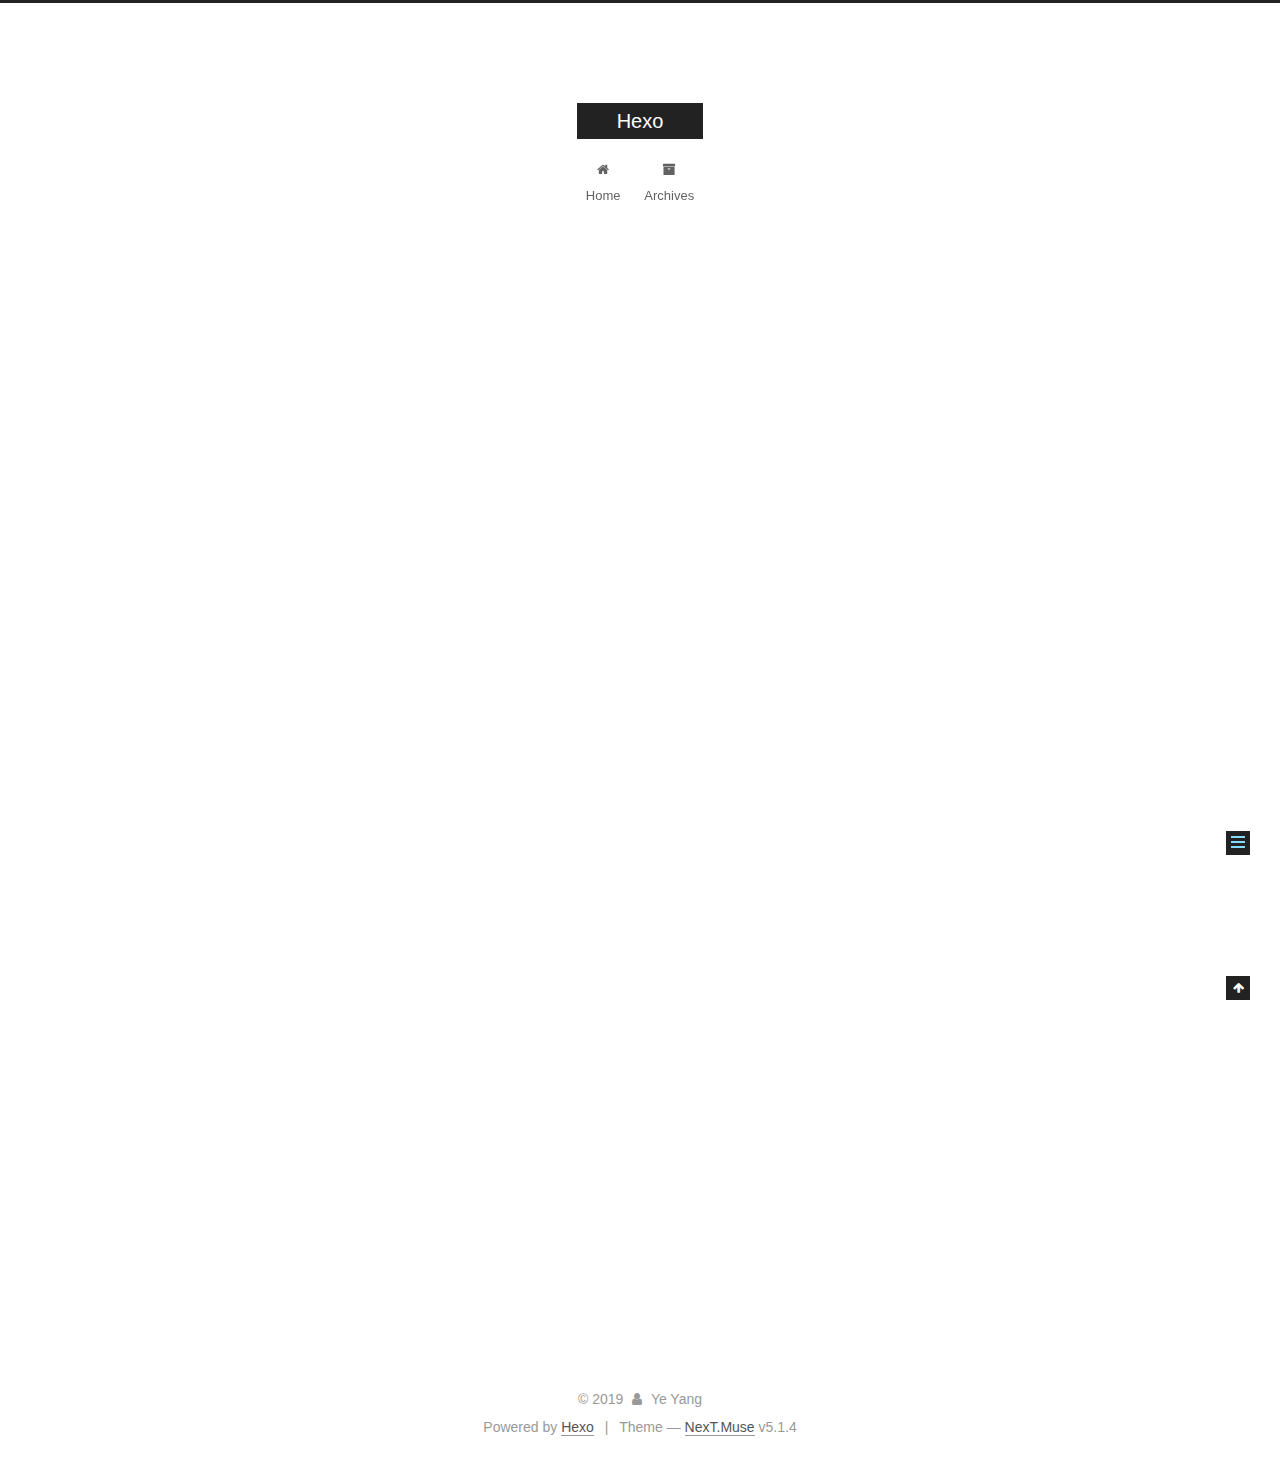
<file: 2019/08/04/hello-world/index.html>
<!DOCTYPE html>



  


<html class="theme-next muse use-motion" lang>
<head><meta name="generator" content="Hexo 3.9.0">
  <meta charset="UTF-8">
<meta http-equiv="X-UA-Compatible" content="IE=edge">
<meta name="viewport" content="width=device-width, initial-scale=1, maximum-scale=1">
<meta name="theme-color" content="#222">









<meta http-equiv="Cache-Control" content="no-transform">
<meta http-equiv="Cache-Control" content="no-siteapp">
















  
  
  <link href="/lib/fancybox/source/jquery.fancybox.css?v=2.1.5" rel="stylesheet" type="text/css">







<link href="/lib/font-awesome/css/font-awesome.min.css?v=4.6.2" rel="stylesheet" type="text/css">

<link href="/css/main.css?v=5.1.4" rel="stylesheet" type="text/css">


  <link rel="apple-touch-icon" sizes="180x180" href="/images/apple-touch-icon-next.png?v=5.1.4">


  <link rel="icon" type="image/png" sizes="32x32" href="/images/favicon-32x32-next.png?v=5.1.4">


  <link rel="icon" type="image/png" sizes="16x16" href="/images/favicon-16x16-next.png?v=5.1.4">


  <link rel="mask-icon" href="/images/logo.svg?v=5.1.4" color="#222">





  <meta name="keywords" content="Hexo, NexT">










<meta name="description" content="Welcome to Hexo! This is your very first post. Check documentation for more info. If you get any problems when using Hexo, you can find the answer in troubleshooting or you can ask me on GitHub. Quick">
<meta property="og:type" content="article">
<meta property="og:title" content="Hello World">
<meta property="og:url" content="http://yangye.com/2019/08/04/hello-world/index.html">
<meta property="og:site_name" content="Hexo">
<meta property="og:description" content="Welcome to Hexo! This is your very first post. Check documentation for more info. If you get any problems when using Hexo, you can find the answer in troubleshooting or you can ask me on GitHub. Quick">
<meta property="og:locale" content="default">
<meta property="og:updated_time" content="2019-08-04T10:39:53.193Z">
<meta name="twitter:card" content="summary">
<meta name="twitter:title" content="Hello World">
<meta name="twitter:description" content="Welcome to Hexo! This is your very first post. Check documentation for more info. If you get any problems when using Hexo, you can find the answer in troubleshooting or you can ask me on GitHub. Quick">



<script type="text/javascript" id="hexo.configurations">
  var NexT = window.NexT || {};
  var CONFIG = {
    root: '/',
    scheme: 'Muse',
    version: '5.1.4',
    sidebar: {"position":"left","display":"post","offset":12,"b2t":false,"scrollpercent":false,"onmobile":false},
    fancybox: true,
    tabs: true,
    motion: {"enable":true,"async":false,"transition":{"post_block":"fadeIn","post_header":"slideDownIn","post_body":"slideDownIn","coll_header":"slideLeftIn","sidebar":"slideUpIn"}},
    duoshuo: {
      userId: '0',
      author: 'Author'
    },
    algolia: {
      applicationID: '',
      apiKey: '',
      indexName: '',
      hits: {"per_page":10},
      labels: {"input_placeholder":"Search for Posts","hits_empty":"We didn't find any results for the search: ${query}","hits_stats":"${hits} results found in ${time} ms"}
    }
  };
</script>



  <link rel="canonical" href="http://yangye.com/2019/08/04/hello-world/">





  <title>Hello World | Hexo</title>
  








</head>

<body itemscope itemtype="http://schema.org/WebPage" lang="default">

  
  
    
  

  <div class="container sidebar-position-left page-post-detail">
    <div class="headband"></div>

    <header id="header" class="header" itemscope itemtype="http://schema.org/WPHeader">
      <div class="header-inner"><div class="site-brand-wrapper">
  <div class="site-meta ">
    

    <div class="custom-logo-site-title">
      <a href="/" class="brand" rel="start">
        <span class="logo-line-before"><i></i></span>
        <span class="site-title">Hexo</span>
        <span class="logo-line-after"><i></i></span>
      </a>
    </div>
      
        <p class="site-subtitle"></p>
      
  </div>

  <div class="site-nav-toggle">
    <button>
      <span class="btn-bar"></span>
      <span class="btn-bar"></span>
      <span class="btn-bar"></span>
    </button>
  </div>
</div>

<nav class="site-nav">
  

  
    <ul id="menu" class="menu">
      
        
        <li class="menu-item menu-item-home">
          <a href="/" rel="section">
            
              <i class="menu-item-icon fa fa-fw fa-home"></i> <br>
            
            Home
          </a>
        </li>
      
        
        <li class="menu-item menu-item-archives">
          <a href="/archives/" rel="section">
            
              <i class="menu-item-icon fa fa-fw fa-archive"></i> <br>
            
            Archives
          </a>
        </li>
      

      
    </ul>
  

  
</nav>



 </div>
    </header>

    <main id="main" class="main">
      <div class="main-inner">
        <div class="content-wrap">
          <div id="content" class="content">
            

  <div id="posts" class="posts-expand">
    

  

  
  
  

  <article class="post post-type-normal" itemscope itemtype="http://schema.org/Article">
  
  
  
  <div class="post-block">
    <link itemprop="mainEntityOfPage" href="http://yangye.com/2019/08/04/hello-world/">

    <span hidden itemprop="author" itemscope itemtype="http://schema.org/Person">
      <meta itemprop="name" content="Ye Yang">
      <meta itemprop="description" content>
      <meta itemprop="image" content="/images/avatar.gif">
    </span>

    <span hidden itemprop="publisher" itemscope itemtype="http://schema.org/Organization">
      <meta itemprop="name" content="Hexo">
    </span>

    
      <header class="post-header">

        
        
          <h1 class="post-title" itemprop="name headline">Hello World</h1>
        

        <div class="post-meta">
          <span class="post-time">
            
              <span class="post-meta-item-icon">
                <i class="fa fa-calendar-o"></i>
              </span>
              
                <span class="post-meta-item-text">Posted on</span>
              
              <time title="Post created" itemprop="dateCreated datePublished" datetime="2019-08-04T18:39:53+08:00">
                2019-08-04
              </time>
            

            

            
          </span>

          

          
            
          

          
          

          

          

          

        </div>
      </header>
    

    
    
    
    <div class="post-body" itemprop="articleBody">

      
      

      
        <p>Welcome to <a href="https://hexo.io/" target="_blank" rel="noopener">Hexo</a>! This is your very first post. Check <a href="https://hexo.io/docs/" target="_blank" rel="noopener">documentation</a> for more info. If you get any problems when using Hexo, you can find the answer in <a href="https://hexo.io/docs/troubleshooting.html" target="_blank" rel="noopener">troubleshooting</a> or you can ask me on <a href="https://github.com/hexojs/hexo/issues" target="_blank" rel="noopener">GitHub</a>.</p>
<h2 id="Quick-Start"><a href="#Quick-Start" class="headerlink" title="Quick Start"></a>Quick Start</h2><h3 id="Create-a-new-post"><a href="#Create-a-new-post" class="headerlink" title="Create a new post"></a>Create a new post</h3><figure class="highlight bash"><table><tr><td class="gutter"><pre><span class="line">1</span><br></pre></td><td class="code"><pre><span class="line">$ hexo new <span class="string">"My New Post"</span></span><br></pre></td></tr></table></figure>

<p>More info: <a href="https://hexo.io/docs/writing.html" target="_blank" rel="noopener">Writing</a></p>
<h3 id="Run-server"><a href="#Run-server" class="headerlink" title="Run server"></a>Run server</h3><figure class="highlight bash"><table><tr><td class="gutter"><pre><span class="line">1</span><br></pre></td><td class="code"><pre><span class="line">$ hexo server</span><br></pre></td></tr></table></figure>

<p>More info: <a href="https://hexo.io/docs/server.html" target="_blank" rel="noopener">Server</a></p>
<h3 id="Generate-static-files"><a href="#Generate-static-files" class="headerlink" title="Generate static files"></a>Generate static files</h3><figure class="highlight bash"><table><tr><td class="gutter"><pre><span class="line">1</span><br></pre></td><td class="code"><pre><span class="line">$ hexo generate</span><br></pre></td></tr></table></figure>

<p>More info: <a href="https://hexo.io/docs/generating.html" target="_blank" rel="noopener">Generating</a></p>
<h3 id="Deploy-to-remote-sites"><a href="#Deploy-to-remote-sites" class="headerlink" title="Deploy to remote sites"></a>Deploy to remote sites</h3><figure class="highlight bash"><table><tr><td class="gutter"><pre><span class="line">1</span><br></pre></td><td class="code"><pre><span class="line">$ hexo deploy</span><br></pre></td></tr></table></figure>

<p>More info: <a href="https://hexo.io/docs/deployment.html" target="_blank" rel="noopener">Deployment</a></p>

      
    </div>
    
    
    

    

    

    

    <footer class="post-footer">
      

      
      
      

      
        <div class="post-nav">
          <div class="post-nav-next post-nav-item">
            
          </div>

          <span class="post-nav-divider"></span>

          <div class="post-nav-prev post-nav-item">
            
              <a href="/2019/09/11/Daily-Report-1/" rel="prev" title="Daily Report(1)">
                Daily Report(1) <i class="fa fa-chevron-right"></i>
              </a>
            
          </div>
        </div>
      

      
      
    </footer>
  </div>
  
  
  
  </article>



    <div class="post-spread">
      
    </div>
  </div>


          </div>
          


          

  



        </div>
        
          
  
  <div class="sidebar-toggle">
    <div class="sidebar-toggle-line-wrap">
      <span class="sidebar-toggle-line sidebar-toggle-line-first"></span>
      <span class="sidebar-toggle-line sidebar-toggle-line-middle"></span>
      <span class="sidebar-toggle-line sidebar-toggle-line-last"></span>
    </div>
  </div>

  <aside id="sidebar" class="sidebar">
    
    <div class="sidebar-inner">

      

      
        <ul class="sidebar-nav motion-element">
          <li class="sidebar-nav-toc sidebar-nav-active" data-target="post-toc-wrap">
            Table of Contents
          </li>
          <li class="sidebar-nav-overview" data-target="site-overview-wrap">
            Overview
          </li>
        </ul>
      

      <section class="site-overview-wrap sidebar-panel">
        <div class="site-overview">
          <div class="site-author motion-element" itemprop="author" itemscope itemtype="http://schema.org/Person">
            
              <p class="site-author-name" itemprop="name">Ye Yang</p>
              <p class="site-description motion-element" itemprop="description"></p>
          </div>

          <nav class="site-state motion-element">

            
              <div class="site-state-item site-state-posts">
              
                <a href="/archives/">
              
                  <span class="site-state-item-count">2</span>
                  <span class="site-state-item-name">posts</span>
                </a>
              </div>
            

            

            

          </nav>

          

          

          
          

          
          

          

        </div>
      </section>

      
      <!--noindex-->
        <section class="post-toc-wrap motion-element sidebar-panel sidebar-panel-active">
          <div class="post-toc">

            
              
            

            
              <div class="post-toc-content"><ol class="nav"><li class="nav-item nav-level-2"><a class="nav-link" href="#Quick-Start"><span class="nav-number">1.</span> <span class="nav-text">Quick Start</span></a><ol class="nav-child"><li class="nav-item nav-level-3"><a class="nav-link" href="#Create-a-new-post"><span class="nav-number">1.1.</span> <span class="nav-text">Create a new post</span></a></li><li class="nav-item nav-level-3"><a class="nav-link" href="#Run-server"><span class="nav-number">1.2.</span> <span class="nav-text">Run server</span></a></li><li class="nav-item nav-level-3"><a class="nav-link" href="#Generate-static-files"><span class="nav-number">1.3.</span> <span class="nav-text">Generate static files</span></a></li><li class="nav-item nav-level-3"><a class="nav-link" href="#Deploy-to-remote-sites"><span class="nav-number">1.4.</span> <span class="nav-text">Deploy to remote sites</span></a></li></ol></li></ol></div>
            

          </div>
        </section>
      <!--/noindex-->
      

      

    </div>
  </aside>


        
      </div>
    </main>

    <footer id="footer" class="footer">
      <div class="footer-inner">
        <div class="copyright">&copy; <span itemprop="copyrightYear">2019</span>
  <span class="with-love">
    <i class="fa fa-user"></i>
  </span>
  <span class="author" itemprop="copyrightHolder">Ye Yang</span>

  
</div>


  <div class="powered-by">Powered by <a class="theme-link" target="_blank" href="https://hexo.io">Hexo</a></div>



  <span class="post-meta-divider">|</span>



  <div class="theme-info">Theme &mdash; <a class="theme-link" target="_blank" href="https://github.com/iissnan/hexo-theme-next">NexT.Muse</a> v5.1.4</div>




        







        
      </div>
    </footer>

    
      <div class="back-to-top">
        <i class="fa fa-arrow-up"></i>
        
      </div>
    

    

  </div>

  

<script type="text/javascript">
  if (Object.prototype.toString.call(window.Promise) !== '[object Function]') {
    window.Promise = null;
  }
</script>









  












  
  
    <script type="text/javascript" src="/lib/jquery/index.js?v=2.1.3"></script>
  

  
  
    <script type="text/javascript" src="/lib/fastclick/lib/fastclick.min.js?v=1.0.6"></script>
  

  
  
    <script type="text/javascript" src="/lib/jquery_lazyload/jquery.lazyload.js?v=1.9.7"></script>
  

  
  
    <script type="text/javascript" src="/lib/velocity/velocity.min.js?v=1.2.1"></script>
  

  
  
    <script type="text/javascript" src="/lib/velocity/velocity.ui.min.js?v=1.2.1"></script>
  

  
  
    <script type="text/javascript" src="/lib/fancybox/source/jquery.fancybox.pack.js?v=2.1.5"></script>
  


  


  <script type="text/javascript" src="/js/src/utils.js?v=5.1.4"></script>

  <script type="text/javascript" src="/js/src/motion.js?v=5.1.4"></script>



  
  

  
  <script type="text/javascript" src="/js/src/scrollspy.js?v=5.1.4"></script>
<script type="text/javascript" src="/js/src/post-details.js?v=5.1.4"></script>



  


  <script type="text/javascript" src="/js/src/bootstrap.js?v=5.1.4"></script>



  


  




	





  





  












  





  

  

  

  
  

  

  

  

</body>
</html>
</file>
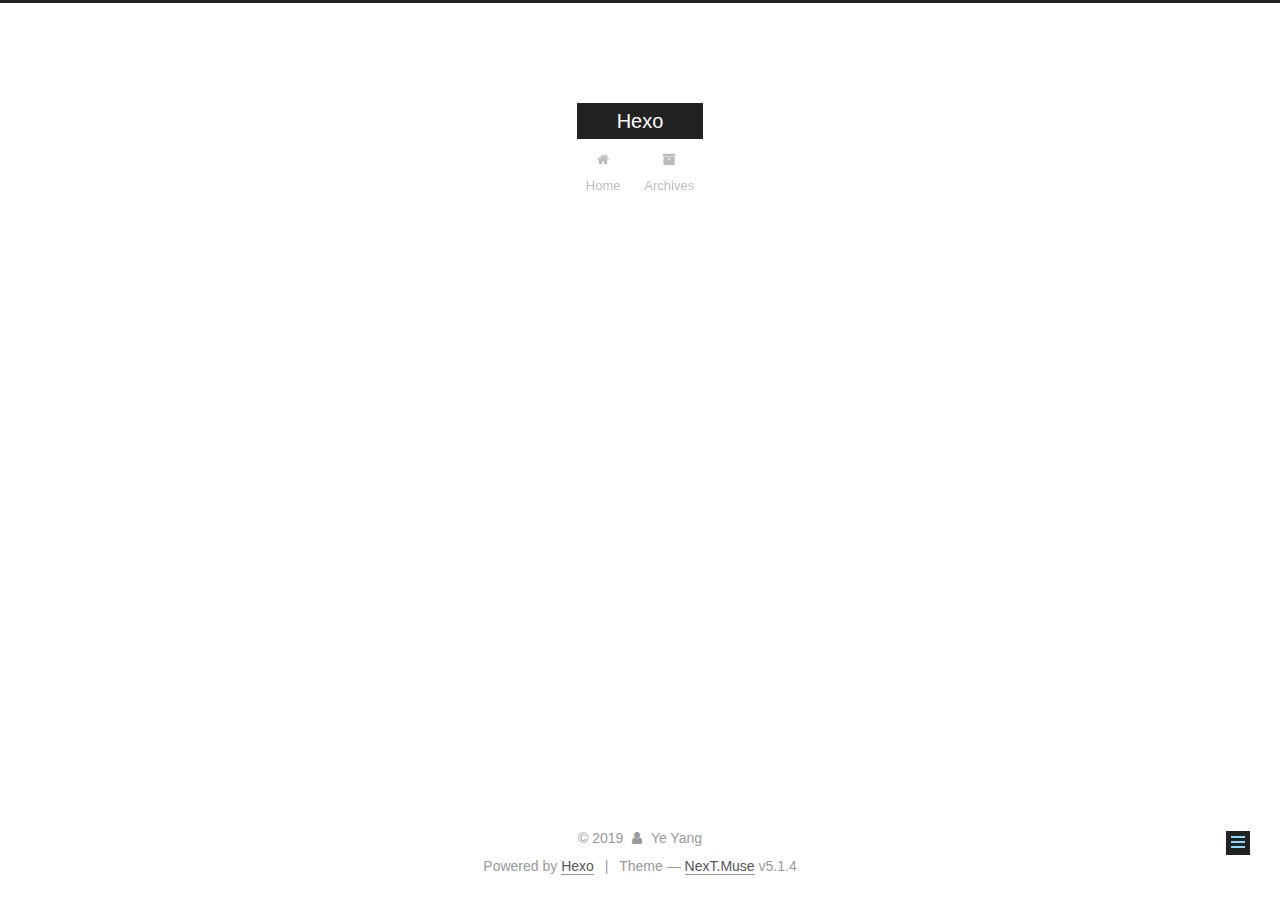
<file: 2019/09/11/Daily-Report-1/index.html>
<!DOCTYPE html>



  


<html class="theme-next muse use-motion" lang>
<head><meta name="generator" content="Hexo 3.9.0">
  <meta charset="UTF-8">
<meta http-equiv="X-UA-Compatible" content="IE=edge">
<meta name="viewport" content="width=device-width, initial-scale=1, maximum-scale=1">
<meta name="theme-color" content="#222">









<meta http-equiv="Cache-Control" content="no-transform">
<meta http-equiv="Cache-Control" content="no-siteapp">
















  
  
  <link href="/lib/fancybox/source/jquery.fancybox.css?v=2.1.5" rel="stylesheet" type="text/css">







<link href="/lib/font-awesome/css/font-awesome.min.css?v=4.6.2" rel="stylesheet" type="text/css">

<link href="/css/main.css?v=5.1.4" rel="stylesheet" type="text/css">


  <link rel="apple-touch-icon" sizes="180x180" href="/images/apple-touch-icon-next.png?v=5.1.4">


  <link rel="icon" type="image/png" sizes="32x32" href="/images/favicon-32x32-next.png?v=5.1.4">


  <link rel="icon" type="image/png" sizes="16x16" href="/images/favicon-16x16-next.png?v=5.1.4">


  <link rel="mask-icon" href="/images/logo.svg?v=5.1.4" color="#222">





  <meta name="keywords" content="Hexo, NexT">










<meta property="og:type" content="article">
<meta property="og:title" content="Daily Report(1)">
<meta property="og:url" content="http://yangye.com/2019/09/11/Daily-Report-1/index.html">
<meta property="og:site_name" content="Hexo">
<meta property="og:locale" content="default">
<meta property="og:updated_time" content="2019-09-10T19:21:47.724Z">
<meta name="twitter:card" content="summary">
<meta name="twitter:title" content="Daily Report(1)">



<script type="text/javascript" id="hexo.configurations">
  var NexT = window.NexT || {};
  var CONFIG = {
    root: '/',
    scheme: 'Muse',
    version: '5.1.4',
    sidebar: {"position":"left","display":"post","offset":12,"b2t":false,"scrollpercent":false,"onmobile":false},
    fancybox: true,
    tabs: true,
    motion: {"enable":true,"async":false,"transition":{"post_block":"fadeIn","post_header":"slideDownIn","post_body":"slideDownIn","coll_header":"slideLeftIn","sidebar":"slideUpIn"}},
    duoshuo: {
      userId: '0',
      author: 'Author'
    },
    algolia: {
      applicationID: '',
      apiKey: '',
      indexName: '',
      hits: {"per_page":10},
      labels: {"input_placeholder":"Search for Posts","hits_empty":"We didn't find any results for the search: ${query}","hits_stats":"${hits} results found in ${time} ms"}
    }
  };
</script>



  <link rel="canonical" href="http://yangye.com/2019/09/11/Daily-Report-1/">





  <title>Daily Report(1) | Hexo</title>
  








</head>

<body itemscope itemtype="http://schema.org/WebPage" lang="default">

  
  
    
  

  <div class="container sidebar-position-left page-post-detail">
    <div class="headband"></div>

    <header id="header" class="header" itemscope itemtype="http://schema.org/WPHeader">
      <div class="header-inner"><div class="site-brand-wrapper">
  <div class="site-meta ">
    

    <div class="custom-logo-site-title">
      <a href="/" class="brand" rel="start">
        <span class="logo-line-before"><i></i></span>
        <span class="site-title">Hexo</span>
        <span class="logo-line-after"><i></i></span>
      </a>
    </div>
      
        <p class="site-subtitle"></p>
      
  </div>

  <div class="site-nav-toggle">
    <button>
      <span class="btn-bar"></span>
      <span class="btn-bar"></span>
      <span class="btn-bar"></span>
    </button>
  </div>
</div>

<nav class="site-nav">
  

  
    <ul id="menu" class="menu">
      
        
        <li class="menu-item menu-item-home">
          <a href="/" rel="section">
            
              <i class="menu-item-icon fa fa-fw fa-home"></i> <br>
            
            Home
          </a>
        </li>
      
        
        <li class="menu-item menu-item-archives">
          <a href="/archives/" rel="section">
            
              <i class="menu-item-icon fa fa-fw fa-archive"></i> <br>
            
            Archives
          </a>
        </li>
      

      
    </ul>
  

  
</nav>



 </div>
    </header>

    <main id="main" class="main">
      <div class="main-inner">
        <div class="content-wrap">
          <div id="content" class="content">
            

  <div id="posts" class="posts-expand">
    

  

  
  
  

  <article class="post post-type-normal" itemscope itemtype="http://schema.org/Article">
  
  
  
  <div class="post-block">
    <link itemprop="mainEntityOfPage" href="http://yangye.com/2019/09/11/Daily-Report-1/">

    <span hidden itemprop="author" itemscope itemtype="http://schema.org/Person">
      <meta itemprop="name" content="Ye Yang">
      <meta itemprop="description" content>
      <meta itemprop="image" content="/images/avatar.gif">
    </span>

    <span hidden itemprop="publisher" itemscope itemtype="http://schema.org/Organization">
      <meta itemprop="name" content="Hexo">
    </span>

    
      <header class="post-header">

        
        
          <h1 class="post-title" itemprop="name headline">Daily Report(1)</h1>
        

        <div class="post-meta">
          <span class="post-time">
            
              <span class="post-meta-item-icon">
                <i class="fa fa-calendar-o"></i>
              </span>
              
                <span class="post-meta-item-text">Posted on</span>
              
              <time title="Post created" itemprop="dateCreated datePublished" datetime="2019-09-11T03:21:47+08:00">
                2019-09-11
              </time>
            

            

            
          </span>

          

          
            
          

          
          

          

          

          

        </div>
      </header>
    

    
    
    
    <div class="post-body" itemprop="articleBody">

      
      

      
        
      
    </div>
    
    
    

    

    

    

    <footer class="post-footer">
      

      
      
      

      
        <div class="post-nav">
          <div class="post-nav-next post-nav-item">
            
              <a href="/2019/08/04/hello-world/" rel="next" title="Hello World">
                <i class="fa fa-chevron-left"></i> Hello World
              </a>
            
          </div>

          <span class="post-nav-divider"></span>

          <div class="post-nav-prev post-nav-item">
            
          </div>
        </div>
      

      
      
    </footer>
  </div>
  
  
  
  </article>



    <div class="post-spread">
      
    </div>
  </div>


          </div>
          


          

  



        </div>
        
          
  
  <div class="sidebar-toggle">
    <div class="sidebar-toggle-line-wrap">
      <span class="sidebar-toggle-line sidebar-toggle-line-first"></span>
      <span class="sidebar-toggle-line sidebar-toggle-line-middle"></span>
      <span class="sidebar-toggle-line sidebar-toggle-line-last"></span>
    </div>
  </div>

  <aside id="sidebar" class="sidebar">
    
    <div class="sidebar-inner">

      

      

      <section class="site-overview-wrap sidebar-panel sidebar-panel-active">
        <div class="site-overview">
          <div class="site-author motion-element" itemprop="author" itemscope itemtype="http://schema.org/Person">
            
              <p class="site-author-name" itemprop="name">Ye Yang</p>
              <p class="site-description motion-element" itemprop="description"></p>
          </div>

          <nav class="site-state motion-element">

            
              <div class="site-state-item site-state-posts">
              
                <a href="/archives/">
              
                  <span class="site-state-item-count">2</span>
                  <span class="site-state-item-name">posts</span>
                </a>
              </div>
            

            

            

          </nav>

          

          

          
          

          
          

          

        </div>
      </section>

      

      

    </div>
  </aside>


        
      </div>
    </main>

    <footer id="footer" class="footer">
      <div class="footer-inner">
        <div class="copyright">&copy; <span itemprop="copyrightYear">2019</span>
  <span class="with-love">
    <i class="fa fa-user"></i>
  </span>
  <span class="author" itemprop="copyrightHolder">Ye Yang</span>

  
</div>


  <div class="powered-by">Powered by <a class="theme-link" target="_blank" href="https://hexo.io">Hexo</a></div>



  <span class="post-meta-divider">|</span>



  <div class="theme-info">Theme &mdash; <a class="theme-link" target="_blank" href="https://github.com/iissnan/hexo-theme-next">NexT.Muse</a> v5.1.4</div>




        







        
      </div>
    </footer>

    
      <div class="back-to-top">
        <i class="fa fa-arrow-up"></i>
        
      </div>
    

    

  </div>

  

<script type="text/javascript">
  if (Object.prototype.toString.call(window.Promise) !== '[object Function]') {
    window.Promise = null;
  }
</script>









  












  
  
    <script type="text/javascript" src="/lib/jquery/index.js?v=2.1.3"></script>
  

  
  
    <script type="text/javascript" src="/lib/fastclick/lib/fastclick.min.js?v=1.0.6"></script>
  

  
  
    <script type="text/javascript" src="/lib/jquery_lazyload/jquery.lazyload.js?v=1.9.7"></script>
  

  
  
    <script type="text/javascript" src="/lib/velocity/velocity.min.js?v=1.2.1"></script>
  

  
  
    <script type="text/javascript" src="/lib/velocity/velocity.ui.min.js?v=1.2.1"></script>
  

  
  
    <script type="text/javascript" src="/lib/fancybox/source/jquery.fancybox.pack.js?v=2.1.5"></script>
  


  


  <script type="text/javascript" src="/js/src/utils.js?v=5.1.4"></script>

  <script type="text/javascript" src="/js/src/motion.js?v=5.1.4"></script>



  
  

  
  <script type="text/javascript" src="/js/src/scrollspy.js?v=5.1.4"></script>
<script type="text/javascript" src="/js/src/post-details.js?v=5.1.4"></script>



  


  <script type="text/javascript" src="/js/src/bootstrap.js?v=5.1.4"></script>



  


  




	





  





  












  





  

  

  

  
  

  

  

  

</body>
</html>
</file>
<file: css/main.css>
/* normalize.css v3.0.2 | MIT License | git.io/normalize */
html {
  font-family: sans-serif; /* 1 */
  -ms-text-size-adjust: 100%; /* 2 */
  -webkit-text-size-adjust: 100%; /* 2 */
}
body {
  margin: 0;
}
article,
aside,
details,
figcaption,
figure,
footer,
header,
hgroup,
main,
menu,
nav,
section,
summary {
  display: block;
}
audio,
canvas,
progress,
video {
  display: inline-block; /* 1 */
  vertical-align: baseline; /* 2 */
}
audio:not([controls]) {
  display: none;
  height: 0;
}
[hidden],
template {
  display: none;
}
a {
  background-color: transparent;
}
a:active,
a:hover {
  outline: 0;
}
abbr[title] {
  border-bottom: 1px dotted;
}
b,
strong {
  font-weight: bold;
}
dfn {
  font-style: italic;
}
h1 {
  font-size: 2em;
  margin: 0.67em 0;
}
mark {
  background: #ff0;
  color: #000;
}
small {
  font-size: 80%;
}
sub,
sup {
  font-size: 75%;
  line-height: 0;
  position: relative;
  vertical-align: baseline;
}
sup {
  top: -0.5em;
}
sub {
  bottom: -0.25em;
}
img {
  border: 0;
}
svg:not(:root) {
  overflow: hidden;
}
figure {
  margin: 1em 40px;
}
hr {
  -moz-box-sizing: content-box;
  box-sizing: content-box;
  height: 0;
}
pre {
  overflow: auto;
}
code,
kbd,
pre,
samp {
  font-family: monospace, monospace;
  font-size: 1em;
}
button,
input,
optgroup,
select,
textarea {
  color: inherit; /* 1 */
  font: inherit; /* 2 */
  margin: 0; /* 3 */
}
button {
  overflow: visible;
}
button,
select {
  text-transform: none;
}
button,
html input[type="button"],
input[type="reset"],
input[type="submit"] {
  -webkit-appearance: button; /* 2 */
  cursor: pointer; /* 3 */
}
button[disabled],
html input[disabled] {
  cursor: default;
}
button::-moz-focus-inner,
input::-moz-focus-inner {
  border: 0;
  padding: 0;
}
input {
  line-height: normal;
}
input[type="checkbox"],
input[type="radio"] {
  box-sizing: border-box; /* 1 */
  padding: 0; /* 2 */
}
input[type="number"]::-webkit-inner-spin-button,
input[type="number"]::-webkit-outer-spin-button {
  height: auto;
}
input[type="search"] {
  -webkit-appearance: textfield; /* 1 */
  -moz-box-sizing: content-box;
  -webkit-box-sizing: content-box; /* 2 */
  box-sizing: content-box;
}
input[type="search"]::-webkit-search-cancel-button,
input[type="search"]::-webkit-search-decoration {
  -webkit-appearance: none;
}
fieldset {
  border: 1px solid #c0c0c0;
  margin: 0 2px;
  padding: 0.35em 0.625em 0.75em;
}
legend {
  border: 0; /* 1 */
  padding: 0; /* 2 */
}
textarea {
  overflow: auto;
}
optgroup {
  font-weight: bold;
}
table {
  border-collapse: collapse;
  border-spacing: 0;
}
td,
th {
  padding: 0;
}
::selection {
  background: #262a30;
  color: #fff;
}
body {
  position: relative;
  font-family: 'Lato', "PingFang SC", "Microsoft YaHei", sans-serif;
  font-size: 14px;
  line-height: 2;
  color: #555;
  background: #fff;
}
@media (max-width: 767px) {
  body {
    padding-right: 0 !important;
  }
}
@media (min-width: 768px) and (max-width: 991px) {
  body {
    padding-right: 0 !important;
  }
}
@media (min-width: 1600px) {
  body {
    font-size: 16px;
  }
}
h1,
h2,
h3,
h4,
h5,
h6 {
  margin: 0;
  padding: 0;
  font-weight: bold;
  line-height: 1.5;
  font-family: 'Lato', "PingFang SC", "Microsoft YaHei", sans-serif;
}
h2,
h3,
h4,
h5,
h6 {
  margin: 20px 0 15px;
}
h1 {
  font-size: 22px;
}
@media (max-width: 767px) {
  h1 {
    font-size: 18px;
  }
}
h2 {
  font-size: 20px;
}
@media (max-width: 767px) {
  h2 {
    font-size: 16px;
  }
}
h3 {
  font-size: 18px;
}
@media (max-width: 767px) {
  h3 {
    font-size: 14px;
  }
}
h4 {
  font-size: 16px;
}
@media (max-width: 767px) {
  h4 {
    font-size: 12px;
  }
}
h5 {
  font-size: 14px;
}
@media (max-width: 767px) {
  h5 {
    font-size: 10px;
  }
}
h6 {
  font-size: 12px;
}
@media (max-width: 767px) {
  h6 {
    font-size: 8px;
  }
}
p {
  margin: 0 0 20px 0;
}
a {
  color: #555;
  text-decoration: none;
  outline: none;
  border-bottom: 1px solid #999;
  word-wrap: break-word;
}
a:hover {
  color: #222;
  border-bottom-color: #222;
}
blockquote {
  margin: 0;
  padding: 0;
}
img {
  display: block;
  margin: auto;
  max-width: 100%;
  height: auto;
}
hr {
  margin: 40px 0;
  height: 3px;
  border: none;
  background-color: #ddd;
  background-image: repeating-linear-gradient(-45deg, #fff, #fff 4px, transparent 4px, transparent 8px);
}
blockquote {
  padding: 0 15px;
  color: #666;
  border-left: 4px solid #ddd;
}
blockquote cite::before {
  content: "-";
  padding: 0 5px;
}
dt {
  font-weight: 700;
}
dd {
  margin: 0;
  padding: 0;
}
kbd {
  border: 1px solid #ccc;
  border-radius: 0.2em;
  box-shadow: 0.1em 0.1em 0.2em rgba(0,0,0,0.1);
  background-color: #f9f9f9;
  font-family: inherit;
  background-image: -webkit-linear-gradient(top, #eee, #fff, #eee);
  padding: 0.1em 0.3em;
  white-space: nowrap;
}
.text-left {
  text-align: left;
}
.text-center {
  text-align: center;
}
.text-right {
  text-align: right;
}
.text-justify {
  text-align: justify;
}
.text-nowrap {
  white-space: nowrap;
}
.text-lowercase {
  text-transform: lowercase;
}
.text-uppercase {
  text-transform: uppercase;
}
.text-capitalize {
  text-transform: capitalize;
}
.center-block {
  display: block;
  margin-left: auto;
  margin-right: auto;
}
.clearfix:before,
.clearfix:after {
  content: " ";
  display: table;
}
.clearfix:after {
  clear: both;
}
.pullquote {
  width: 45%;
}
.pullquote.left {
  float: left;
  margin-left: 5px;
  margin-right: 10px;
}
.pullquote.right {
  float: right;
  margin-left: 10px;
  margin-right: 5px;
}
.affix.affix.affix {
  position: fixed;
}
.translation {
  margin-top: -20px;
  font-size: 14px;
  color: #999;
}
.scrollbar-measure {
  width: 100px;
  height: 100px;
  overflow: scroll;
  position: absolute;
  top: -9999px;
}
.use-motion .motion-element {
  opacity: 0;
}
table {
  margin: 20px 0;
  width: 100%;
  border-collapse: collapse;
  border-spacing: 0;
  border: 1px solid #ddd;
  font-size: 14px;
  table-layout: fixed;
  word-wrap: break-all;
}
table>tbody>tr:nth-of-type(odd) {
  background-color: #f9f9f9;
}
table>tbody>tr:hover {
  background-color: #f5f5f5;
}
caption,
th,
td {
  padding: 8px;
  text-align: left;
  vertical-align: middle;
  font-weight: normal;
}
th,
td {
  border-bottom: 3px solid #ddd;
  border-right: 1px solid #eee;
}
th {
  padding-bottom: 10px;
  font-weight: 700;
}
td {
  border-bottom-width: 1px;
}
html,
body {
  height: 100%;
}
.container {
  position: relative;
  min-height: 100%;
}
.header-inner {
  margin: 0 auto;
  padding: 100px 0 70px;
  width: 700px;
}
@media (min-width: 1600px) {
  .container .header-inner {
    width: 900px;
  }
}
.main {
  padding-bottom: 150px;
}
.main-inner {
  margin: 0 auto;
  width: 700px;
}
@media (min-width: 1600px) {
  .container .main-inner {
    width: 900px;
  }
}
.footer {
  position: absolute;
  left: 0;
  bottom: 0;
  width: 100%;
  min-height: 50px;
}
.footer-inner {
  box-sizing: border-box;
  margin: 20px auto;
  width: 700px;
}
@media (min-width: 1600px) {
  .container .footer-inner {
    width: 900px;
  }
}
pre,
.highlight {
  overflow: auto;
  margin: 20px 0;
  padding: 0;
  font-size: 13px;
  color: #4d4d4c;
  background: #f7f7f7;
  line-height: 1.6;
}
pre,
code {
  font-family: consolas, Menlo, "PingFang SC", "Microsoft YaHei", monospace;
}
code {
  padding: 2px 4px;
  word-wrap: break-word;
  color: #555;
  background: #eee;
  border-radius: 3px;
  font-size: 13px;
}
pre {
  padding: 10px;
}
pre code {
  padding: 0;
  color: #4d4d4c;
  background: none;
  text-shadow: none;
}
.highlight {
  border-radius: 1px;
}
.highlight pre {
  border: none;
  margin: 0;
  padding: 10px 0;
}
.highlight table {
  margin: 0;
  width: auto;
  border: none;
}
.highlight td {
  border: none;
  padding: 0;
}
.highlight figcaption {
  font-size: 1em;
  color: #4d4d4c;
  line-height: 1em;
  margin-bottom: 1em;
}
.highlight figcaption:before,
.highlight figcaption:after {
  content: " ";
  display: table;
}
.highlight figcaption:after {
  clear: both;
}
.highlight figcaption a {
  float: right;
  color: #4d4d4c;
}
.highlight figcaption a:hover {
  border-bottom-color: #4d4d4c;
}
.highlight .gutter pre {
  padding-left: 10px;
  padding-right: 10px;
  color: #869194;
  text-align: right;
  background-color: #eff2f3;
}
.highlight .code pre {
  width: 100%;
  padding-left: 10px;
  padding-right: 10px;
  background-color: #f7f7f7;
}
.highlight .line {
  height: 20px;
}
.gutter {
  -webkit-user-select: none;
  -moz-user-select: none;
  -ms-user-select: none;
  user-select: none;
}
.gist table {
  width: auto;
}
.gist table td {
  border: none;
}
pre .deletion {
  background: #fdd;
}
pre .addition {
  background: #dfd;
}
pre .meta {
  color: #8959a8;
}
pre .comment {
  color: #8e908c;
}
pre .variable,
pre .attribute,
pre .tag,
pre .regexp,
pre .ruby .constant,
pre .xml .tag .title,
pre .xml .pi,
pre .xml .doctype,
pre .html .doctype,
pre .css .id,
pre .css .class,
pre .css .pseudo {
  color: #c82829;
}
pre .number,
pre .preprocessor,
pre .built_in,
pre .literal,
pre .params,
pre .constant,
pre .command {
  color: #f5871f;
}
pre .ruby .class .title,
pre .css .rules .attribute,
pre .string,
pre .value,
pre .inheritance,
pre .header,
pre .ruby .symbol,
pre .xml .cdata,
pre .special,
pre .number,
pre .formula {
  color: #718c00;
}
pre .title,
pre .css .hexcolor {
  color: #3e999f;
}
pre .function,
pre .python .decorator,
pre .python .title,
pre .ruby .function .title,
pre .ruby .title .keyword,
pre .perl .sub,
pre .javascript .title,
pre .coffeescript .title {
  color: #4271ae;
}
pre .keyword,
pre .javascript .function {
  color: #8959a8;
}
.full-image.full-image.full-image.full-image {
  border: none;
  max-width: 100%;
  width: auto;
  margin: 20px auto 25px;
}
@media (min-width: 992px) {
  .full-image.full-image.full-image.full-image {
    max-width: none;
    width: 110%;
    margin: 25px -5%;
  }
}
.blockquote-center,
.page-home .post-type-quote blockquote,
.page-post-detail .post-type-quote blockquote {
  position: relative;
  margin: 40px 0;
  padding: 0;
  border-left: none;
  text-align: center;
}
.blockquote-center::before,
.page-home .post-type-quote blockquote::before,
.page-post-detail .post-type-quote blockquote::before,
.blockquote-center::after,
.page-home .post-type-quote blockquote::after,
.page-post-detail .post-type-quote blockquote::after {
  position: absolute;
  content: ' ';
  display: block;
  width: 100%;
  height: 24px;
  opacity: 0.2;
  background-repeat: no-repeat;
  background-position: 0 -6px;
  background-size: 22px 22px;
}
.blockquote-center::before,
.page-home .post-type-quote blockquote::before,
.page-post-detail .post-type-quote blockquote::before {
  top: -20px;
  background-image: url("../images/quote-l.svg");
  border-top: 1px solid #ccc;
}
.blockquote-center::after,
.page-home .post-type-quote blockquote::after,
.page-post-detail .post-type-quote blockquote::after {
  bottom: -20px;
  background-image: url("../images/quote-r.svg");
  border-bottom: 1px solid #ccc;
  background-position: 100% 8px;
}
.blockquote-center p,
.page-home .post-type-quote blockquote p,
.page-post-detail .post-type-quote blockquote p,
.blockquote-center div,
.page-home .post-type-quote blockquote div,
.page-post-detail .post-type-quote blockquote div {
  text-align: center;
}
.post .post-body .group-picture img {
  box-sizing: border-box;
  padding: 0 3px;
  border: none;
}
.post .group-picture-row {
  overflow: hidden;
  margin-top: 6px;
}
.post .group-picture-row:first-child {
  margin-top: 0;
}
.post .group-picture-column {
  float: left;
}
.page-post-detail .post-body .group-picture-column {
  float: none;
  margin-top: 10px;
  width: auto !important;
}
.page-post-detail .post-body .group-picture-column img {
  margin: 0 auto;
}
.page-archive .group-picture-container {
  overflow: hidden;
}
.page-archive .group-picture-row {
  float: left;
}
.page-archive .group-picture-row:first-child {
  margin-top: 6px;
}
.page-archive .group-picture-column {
  max-width: 150px;
  max-height: 150px;
}
.post-body .note {
  position: relative;
  padding: 15px;
  margin-bottom: 20px;
  border: 1px solid #eee;
  border-left-width: 5px;
  border-radius: 3px;
}
.post-body .note h2,
.post-body .note h3,
.post-body .note h4,
.post-body .note h5,
.post-body .note h6 {
  margin-top: 0;
  margin-bottom: 0;
  border-bottom: initial;
  padding-top: 0 !important;
}
.post-body .note p:first-child,
.post-body .note ul:first-child,
.post-body .note ol:first-child,
.post-body .note table:first-child,
.post-body .note pre:first-child,
.post-body .note blockquote:first-child {
  margin-top: 0;
}
.post-body .note p:last-child,
.post-body .note ul:last-child,
.post-body .note ol:last-child,
.post-body .note table:last-child,
.post-body .note pre:last-child,
.post-body .note blockquote:last-child {
  margin-bottom: 0;
}
.post-body .note.default {
  border-left-color: #777;
}
.post-body .note.default h2,
.post-body .note.default h3,
.post-body .note.default h4,
.post-body .note.default h5,
.post-body .note.default h6 {
  color: #777;
}
.post-body .note.primary {
  border-left-color: #6f42c1;
}
.post-body .note.primary h2,
.post-body .note.primary h3,
.post-body .note.primary h4,
.post-body .note.primary h5,
.post-body .note.primary h6 {
  color: #6f42c1;
}
.post-body .note.info {
  border-left-color: #428bca;
}
.post-body .note.info h2,
.post-body .note.info h3,
.post-body .note.info h4,
.post-body .note.info h5,
.post-body .note.info h6 {
  color: #428bca;
}
.post-body .note.success {
  border-left-color: #5cb85c;
}
.post-body .note.success h2,
.post-body .note.success h3,
.post-body .note.success h4,
.post-body .note.success h5,
.post-body .note.success h6 {
  color: #5cb85c;
}
.post-body .note.warning {
  border-left-color: #f0ad4e;
}
.post-body .note.warning h2,
.post-body .note.warning h3,
.post-body .note.warning h4,
.post-body .note.warning h5,
.post-body .note.warning h6 {
  color: #f0ad4e;
}
.post-body .note.danger {
  border-left-color: #d9534f;
}
.post-body .note.danger h2,
.post-body .note.danger h3,
.post-body .note.danger h4,
.post-body .note.danger h5,
.post-body .note.danger h6 {
  color: #d9534f;
}
.post-body .label {
  display: inline;
  padding: 0 2px;
  white-space: nowrap;
}
.post-body .label.default {
  background-color: #f0f0f0;
}
.post-body .label.primary {
  background-color: #efe6f7;
}
.post-body .label.info {
  background-color: #e5f2f8;
}
.post-body .label.success {
  background-color: #e7f4e9;
}
.post-body .label.warning {
  background-color: #fcf6e1;
}
.post-body .label.danger {
  background-color: #fae8eb;
}
.post-body .tabs {
  position: relative;
  display: block;
  margin-bottom: 20px;
  padding-top: 10px;
}
.post-body .tabs ul.nav-tabs {
  margin: 0;
  padding: 0;
  display: flex;
  margin-bottom: -1px;
}
@media (max-width: 413px) {
  .post-body .tabs ul.nav-tabs {
    display: block;
    margin-bottom: 5px;
  }
}
.post-body .tabs ul.nav-tabs li.tab {
  list-style-type: none !important;
  margin: 0 0.25em 0 0;
  border-top: 3px solid transparent;
  border-left: 1px solid transparent;
  border-right: 1px solid transparent;
}
@media (max-width: 413px) {
  .post-body .tabs ul.nav-tabs li.tab {
    margin: initial;
    border-top: 1px solid transparent;
    border-left: 3px solid transparent;
    border-right: 1px solid transparent;
    border-bottom: 1px solid transparent;
  }
}
.post-body .tabs ul.nav-tabs li.tab a {
  outline: 0;
  border-bottom: initial;
  display: block;
  line-height: 1.8em;
  padding: 0.25em 0.75em;
  transition-duration: 0.2s;
  transition-timing-function: ease-out;
  transition-delay: 0s;
}
.post-body .tabs ul.nav-tabs li.tab a i {
  width: 1.285714285714286em;
}
.post-body .tabs ul.nav-tabs li.tab.active {
  border-top: 3px solid #fc6423;
  border-left: 1px solid #ddd;
  border-right: 1px solid #ddd;
  background-color: #fff;
}
@media (max-width: 413px) {
  .post-body .tabs ul.nav-tabs li.tab.active {
    border-top: 1px solid #ddd;
    border-left: 3px solid #fc6423;
    border-right: 1px solid #ddd;
    border-bottom: 1px solid #ddd;
  }
}
.post-body .tabs ul.nav-tabs li.tab.active a {
  cursor: default;
  color: #555;
}
.post-body .tabs .tab-content {
  background-color: #fff;
}
.post-body .tabs .tab-content .tab-pane {
  border: 1px solid #ddd;
  padding: 20px 20px 0 20px;
}
.post-body .tabs .tab-content .tab-pane:not(.active) {
  display: none !important;
}
.post-body .tabs .tab-content .tab-pane.active {
  display: block !important;
}
.btn {
  display: inline-block;
  padding: 0 20px;
  font-size: 14px;
  color: #fff;
  background: #222;
  border: 2px solid #222;
  text-decoration: none;
  border-radius: 0;
  transition-property: background-color;
  transition-duration: 0.2s;
  transition-timing-function: ease-in-out;
  transition-delay: 0s;
  line-height: 2;
}
.btn:hover {
  border-color: #222;
  color: #222;
  background: #fff;
}
.btn +.btn {
  margin: 0 0 8px 8px;
}
.btn .fa-fw {
  width: 1.285714285714286em;
  text-align: left;
}
.btn-bar {
  display: block;
  width: 22px;
  height: 2px;
  background: #555;
  border-radius: 1px;
}
.btn-bar+.btn-bar {
  margin-top: 4px;
}
.pagination {
  margin: 120px 0 40px;
  text-align: center;
  border-top: 1px solid #eee;
}
.page-number-basic,
.pagination .prev,
.pagination .next,
.pagination .page-number,
.pagination .space {
  display: inline-block;
  position: relative;
  top: -1px;
  margin: 0 10px;
  padding: 0 11px;
}
@media (max-width: 767px) {
  .page-number-basic,
  .pagination .prev,
  .pagination .next,
  .pagination .page-number,
  .pagination .space {
    margin: 0 5px;
  }
}
.pagination .prev,
.pagination .next,
.pagination .page-number {
  border-bottom: 0;
  border-top: 1px solid #eee;
  transition-property: border-color;
  transition-duration: 0.2s;
  transition-timing-function: ease-in-out;
  transition-delay: 0s;
}
.pagination .prev:hover,
.pagination .next:hover,
.pagination .page-number:hover {
  border-top-color: #222;
}
.pagination .space {
  padding: 0;
  margin: 0;
}
.pagination .prev {
  margin-left: 0;
}
.pagination .next {
  margin-right: 0;
}
.pagination .page-number.current {
  color: #fff;
  background: #ccc;
  border-top-color: #ccc;
}
@media (max-width: 767px) {
  .pagination {
    border-top: none;
  }
  .pagination .prev,
  .pagination .next,
  .pagination .page-number {
    margin-bottom: 10px;
    border-top: 0;
    border-bottom: 1px solid #eee;
    padding: 0 10px;
  }
  .pagination .prev:hover,
  .pagination .next:hover,
  .pagination .page-number:hover {
    border-bottom-color: #222;
  }
}
.comments {
  margin: 60px 20px 0;
}
.tag-cloud {
  text-align: center;
}
.tag-cloud a {
  display: inline-block;
  margin: 10px;
}
.back-to-top {
  box-sizing: border-box;
  position: fixed;
  bottom: -100px;
  right: 30px;
  z-index: 1050;
  padding: 0 6px;
  width: 24px;
  background: #222;
  font-size: 12px;
  opacity: 1;
  color: #fff;
  cursor: pointer;
  text-align: center;
  -webkit-transform: translateZ(0);
  transition-property: bottom;
  transition-duration: 0.2s;
  transition-timing-function: ease-in-out;
  transition-delay: 0s;
}
@media (min-width: 768px) and (max-width: 991px) {
  .back-to-top {
    display: none !important;
  }
}
@media (max-width: 767px) {
  .back-to-top {
    display: none !important;
  }
}
.back-to-top.back-to-top-on {
  bottom: 19px;
}
.header {
  background: transparent;
}
.header-inner {
  position: relative;
}
.headband {
  height: 3px;
  background: #222;
}
.site-meta {
  margin: 0;
  text-align: center;
}
@media (max-width: 767px) {
  .site-meta {
    text-align: center;
  }
}
.brand {
  position: relative;
  display: inline-block;
  padding: 0 40px;
  color: #fff;
  background: #222;
  border-bottom: none;
}
.brand:hover {
  color: #fff;
}
.logo {
  display: inline-block;
  margin-right: 5px;
  line-height: 36px;
  vertical-align: top;
}
.site-title {
  display: inline-block;
  vertical-align: top;
  line-height: 36px;
  font-size: 20px;
  font-weight: normal;
  font-family: 'Lato', "PingFang SC", "Microsoft YaHei", sans-serif;
}
.site-subtitle {
  margin-top: 10px;
  font-size: 13px;
  color: #999;
}
.use-motion .brand {
  opacity: 0;
}
.use-motion .logo,
.use-motion .site-title,
.use-motion .site-subtitle {
  opacity: 0;
  position: relative;
  top: -10px;
}
.site-nav-toggle {
  display: none;
  position: absolute;
  top: 10px;
  left: 10px;
}
@media (max-width: 767px) {
  .site-nav-toggle {
    display: block;
  }
}
.site-nav-toggle button {
  margin-top: 2px;
  padding: 9px 10px;
  background: transparent;
  border: none;
}
@media (max-width: 767px) {
  .site-nav {
    display: none;
    margin: 0 -10px;
    padding: 0 10px;
    clear: both;
    border-top: 1px solid #ddd;
  }
}
@media (min-width: 768px) and (max-width: 991px) {
  .site-nav {
    display: block !important;
  }
}
@media (min-width: 992px) {
  .site-nav {
    display: block !important;
  }
}
.menu {
  margin-top: 20px;
  padding-left: 0;
  text-align: center;
}
.menu .menu-item {
  display: inline-block;
  margin: 0 10px;
  list-style: none;
}
@media screen and (max-width: 767px) {
  .menu .menu-item {
    margin-top: 10px;
  }
}
.menu .menu-item a {
  display: block;
  font-size: 13px;
  line-height: inherit;
  border-bottom: 1px solid transparent;
  transition-property: border-color;
  transition-duration: 0.2s;
  transition-timing-function: ease-in-out;
  transition-delay: 0s;
}
.menu .menu-item a:hover {
  border-bottom-color: #222;
}
.menu .menu-item .fa {
  margin-right: 5px;
}
.use-motion .menu-item {
  opacity: 0;
}
.post-body {
  font-family: 'Lato', "PingFang SC", "Microsoft YaHei", sans-serif;
}
@media (max-width: 767px) {
  .post-body {
    word-break: break-word;
  }
}
.post-body .fancybox img {
  display: block !important;
  margin: 0 auto;
  cursor: pointer;
  cursor: zoom-in;
  cursor: -webkit-zoom-in;
}
.post-body .image-caption,
.post-body .figure .caption {
  margin: -20px auto 15px;
  text-align: center;
  font-size: 14px;
  color: #999;
  font-weight: bold;
  line-height: 1;
}
.post-sticky-flag {
  display: inline-block;
  font-size: 16px;
  -ms-transform: rotate(30deg);
  -webkit-transform: rotate(30deg);
  -moz-transform: rotate(30deg);
  -ms-transform: rotate(30deg);
  -o-transform: rotate(30deg);
  transform: rotate(30deg);
}
.use-motion .post-block,
.use-motion .pagination,
.use-motion .comments {
  opacity: 0;
}
.use-motion .post-header {
  opacity: 0;
}
.use-motion .post-body {
  opacity: 0;
}
.use-motion .collection-title {
  opacity: 0;
}
.posts-expand {
  padding-top: 40px;
}
@media (max-width: 767px) {
  .posts-expand {
    margin: 0 20px;
  }
  .post-body pre .gutter pre {
    padding-right: 10px;
  }
  .post-body .highlight {
    margin-left: 0px;
    margin-right: 0px;
    padding: 0;
  }
  .post-body .highlight .gutter pre {
    padding-right: 10px;
  }
}
@media (min-width: 992px) {
  .posts-expand .post-body {
    text-align: justify;
  }
}
.posts-expand .post-body h2,
.posts-expand .post-body h3,
.posts-expand .post-body h4,
.posts-expand .post-body h5,
.posts-expand .post-body h6 {
  padding-top: 10px;
}
.posts-expand .post-body h2 .header-anchor,
.posts-expand .post-body h3 .header-anchor,
.posts-expand .post-body h4 .header-anchor,
.posts-expand .post-body h5 .header-anchor,
.posts-expand .post-body h6 .header-anchor {
  float: right;
  margin-left: 10px;
  color: #ccc;
  border-bottom-style: none;
  visibility: hidden;
}
.posts-expand .post-body h2 .header-anchor:hover,
.posts-expand .post-body h3 .header-anchor:hover,
.posts-expand .post-body h4 .header-anchor:hover,
.posts-expand .post-body h5 .header-anchor:hover,
.posts-expand .post-body h6 .header-anchor:hover {
  color: inherit;
}
.posts-expand .post-body h2:hover .header-anchor,
.posts-expand .post-body h3:hover .header-anchor,
.posts-expand .post-body h4:hover .header-anchor,
.posts-expand .post-body h5:hover .header-anchor,
.posts-expand .post-body h6:hover .header-anchor {
  visibility: visible;
}
.posts-expand .post-body ul li {
  list-style: circle;
}
.posts-expand .post-body img {
  box-sizing: border-box;
  margin: auto;
  padding: 3px;
  border: 1px solid #ddd;
}
.posts-expand .post-body .fancybox img {
  margin: 0 auto 25px;
}
@media (max-width: 767px) {
  .posts-collapse {
    margin: 0 20px;
  }
  .posts-collapse .post-title,
  .posts-collapse .post-meta {
    display: block;
    width: auto;
    text-align: left;
  }
}
.posts-collapse {
  position: relative;
  z-index: 1010;
  margin-left: 55px;
}
.posts-collapse::after {
  content: " ";
  position: absolute;
  top: 20px;
  left: 0;
  margin-left: -2px;
  width: 4px;
  height: 100%;
  background: #f5f5f5;
  z-index: -1;
}
@media (max-width: 767px) {
  .posts-collapse {
    margin: 0 20px;
  }
}
.posts-collapse .collection-title {
  position: relative;
  margin: 60px 0;
}
.posts-collapse .collection-title h1,
.posts-collapse .collection-title h2 {
  margin-left: 20px;
}
.posts-collapse .collection-title small {
  color: #bbb;
  margin-left: 5px;
}
.posts-collapse .collection-title::before {
  content: " ";
  position: absolute;
  left: 0;
  top: 50%;
  margin-left: -4px;
  margin-top: -4px;
  width: 8px;
  height: 8px;
  background: #bbb;
  border-radius: 50%;
}
.posts-collapse .post {
  margin: 30px 0;
}
.posts-collapse .post-header {
  position: relative;
  transition-duration: 0.2s;
  transition-timing-function: ease-in-out;
  transition-delay: 0s;
  transition-property: border;
  border-bottom: 1px dashed #ccc;
}
.posts-collapse .post-header::before {
  content: " ";
  position: absolute;
  left: 0;
  top: 12px;
  width: 6px;
  height: 6px;
  margin-left: -4px;
  background: #bbb;
  border-radius: 50%;
  border: 1px solid #fff;
  transition-duration: 0.2s;
  transition-timing-function: ease-in-out;
  transition-delay: 0s;
  transition-property: background;
}
.posts-collapse .post-header:hover {
  border-bottom-color: #666;
}
.posts-collapse .post-header:hover::before {
  background: #222;
}
.posts-collapse .post-meta {
  position: absolute;
  font-size: 12px;
  left: 20px;
  top: 5px;
}
.posts-collapse .post-comments-count {
  display: none;
}
.posts-collapse .post-title {
  margin-left: 60px;
  font-size: 16px;
  font-weight: normal;
  line-height: inherit;
}
.posts-collapse .post-title::after {
  margin-left: 3px;
  opacity: 0.6;
}
.posts-collapse .post-title a {
  color: #666;
  border-bottom: none;
}
.page-home .post-type-quote .post-header,
.page-post-detail .post-type-quote .post-header,
.page-home .post-type-quote .post-tags,
.page-post-detail .post-type-quote .post-tags {
  display: none;
}
.posts-expand .post-title {
  text-align: center;
  word-break: break-word;
  font-weight: 400;
}
.posts-expand .post-title-link {
  display: inline-block;
  position: relative;
  color: #555;
  border-bottom: none;
  line-height: 1.2;
  vertical-align: top;
}
.posts-expand .post-title-link::before {
  content: "";
  position: absolute;
  width: 100%;
  height: 2px;
  bottom: 0;
  left: 0;
  background-color: #000;
  visibility: hidden;
  -webkit-transform: scaleX(0);
  -moz-transform: scaleX(0);
  -ms-transform: scaleX(0);
  -o-transform: scaleX(0);
  transform: scaleX(0);
  transition-duration: 0.2s;
  transition-timing-function: ease-in-out;
  transition-delay: 0s;
}
.posts-expand .post-title-link:hover::before {
  visibility: visible;
  -webkit-transform: scaleX(1);
  -moz-transform: scaleX(1);
  -ms-transform: scaleX(1);
  -o-transform: scaleX(1);
  transform: scaleX(1);
}
.posts-expand .post-title-link .fa {
  font-size: 16px;
}
.posts-expand .post-meta {
  margin: 3px 0 60px 0;
  color: #999;
  font-family: 'Lato', "PingFang SC", "Microsoft YaHei", sans-serif;
  font-size: 12px;
  text-align: center;
}
.posts-expand .post-meta .post-category-list {
  display: inline-block;
  margin: 0;
  padding: 3px;
}
.posts-expand .post-meta .post-category-list-link {
  color: #999;
}
.posts-expand .post-meta .post-description {
  font-size: 14px;
  margin-top: 2px;
}
.post-meta-divider {
  margin: 0 0.5em;
}
.post-meta-item-icon {
  margin-right: 3px;
}
@media (min-width: 768px) and (max-width: 991px) {
  .post-meta-item-icon {
    display: inline-block;
  }
}
@media (max-width: 767px) {
  .post-meta-item-icon {
    display: inline-block;
  }
}
@media (min-width: 768px) and (max-width: 991px) {
  .post-meta-item-text {
    display: none;
  }
}
@media (max-width: 767px) {
  .post-meta-item-text {
    display: none;
  }
}
@media (max-width: 767px) {
  .posts-expand .post-comments-count {
    display: none;
  }
}
.post-button {
  margin-top: 40px;
}
.posts-expand .post-tags {
  margin-top: 40px;
  text-align: center;
}
.posts-expand .post-tags a {
  display: inline-block;
  margin-right: 10px;
  font-size: 13px;
}
.post-nav {
  display: table;
  margin-top: 15px;
  width: 100%;
  border-top: 1px solid #eee;
}
.post-nav-divider {
  display: table-cell;
  width: 10%;
}
.post-nav-item {
  display: table-cell;
  padding: 10px 0 0 0;
  width: 45%;
  vertical-align: top;
}
.post-nav-item a {
  position: relative;
  display: block;
  line-height: 25px;
  font-size: 14px;
  color: #555;
  border-bottom: none;
}
.post-nav-item a:hover {
  color: #222;
  border-bottom: none;
}
.post-nav-item a:active {
  top: 2px;
}
.post-nav-item .fa {
  position: absolute;
  top: 8px;
  left: 0;
  font-size: 12px;
}
.post-nav-next a {
  padding-left: 15px;
}
.post-nav-prev {
  text-align: right;
}
.post-nav-prev a {
  padding-right: 15px;
}
.post-nav-prev .fa {
  right: 0;
  left: auto;
}
.posts-expand .post-eof {
  display: block;
  margin: 80px auto 60px;
  width: 8%;
  height: 1px;
  background: #ccc;
  text-align: center;
}
.post:last-child .post-eof.post-eof.post-eof {
  display: none;
}
.post-gallery {
  display: table;
  table-layout: fixed;
  width: 100%;
  border-collapse: separate;
}
.post-gallery-row {
  display: table-row;
}
.post-gallery .post-gallery-img {
  display: table-cell;
  text-align: center;
  vertical-align: middle;
  border: none;
}
.post-gallery .post-gallery-img img {
  max-width: 100%;
  max-height: 100%;
  border: none;
}
.fancybox-close,
.fancybox-close:hover {
  border: none;
}
.rtl.post-body p,
.rtl.post-body a,
.rtl.post-body h1,
.rtl.post-body h2,
.rtl.post-body h3,
.rtl.post-body h4,
.rtl.post-body h5,
.rtl.post-body h6,
.rtl.post-body li,
.rtl.post-body ul,
.rtl.post-body ol {
  direction: rtl;
  font-family: UKIJ Ekran;
}
.rtl.post-title {
  font-family: UKIJ Ekran;
}
.sidebar {
  position: fixed;
  right: 0;
  top: 0;
  bottom: 0;
  width: 0;
  z-index: 1040;
  box-shadow: inset 0 2px 6px #000;
  background: #222;
  -webkit-transform: translateZ(0);
}
.sidebar a {
  color: #999;
  border-bottom-color: #555;
}
.sidebar a:hover {
  color: #eee;
}
@media (min-width: 768px) and (max-width: 991px) {
  .sidebar {
    display: none !important;
  }
}
@media (max-width: 767px) {
  .sidebar {
    display: none !important;
  }
}
.sidebar-inner {
  position: relative;
  padding: 20px 10px;
  color: #999;
  text-align: center;
}
.site-overview-wrap {
  overflow: hidden;
}
.site-overview {
  overflow-y: auto;
  overflow-x: hidden;
}
.sidebar-toggle {
  position: fixed;
  right: 30px;
  bottom: 45px;
  width: 14px;
  height: 14px;
  padding: 5px;
  background: #222;
  line-height: 0;
  z-index: 1050;
  cursor: pointer;
  -webkit-transform: translateZ(0);
}
@media (min-width: 768px) and (max-width: 991px) {
  .sidebar-toggle {
    display: none !important;
  }
}
@media (max-width: 767px) {
  .sidebar-toggle {
    display: none !important;
  }
}
.sidebar-toggle-line {
  position: relative;
  display: inline-block;
  vertical-align: top;
  height: 2px;
  width: 100%;
  background: #fff;
  margin-top: 3px;
}
.sidebar-toggle-line:first-child {
  margin-top: 0;
}
.site-author-image {
  display: block;
  margin: 0 auto;
  padding: 2px;
  max-width: 96px;
  height: auto;
  border: 2px solid #333;
}
.site-author-name {
  margin: 5px 0 0;
  text-align: center;
  color: #f5f5f5;
  font-weight: normal;
}
.site-description {
  margin-top: 5px;
  text-align: center;
  font-size: 14px;
  color: #999;
}
.site-state {
  overflow: hidden;
  line-height: 1.4;
  white-space: nowrap;
  text-align: center;
}
.site-state-item {
  display: inline-block;
  padding: 0 15px;
  border-left: 1px solid #333;
}
.site-state-item:first-child {
  border-left: none;
}
.site-state-item a {
  border-bottom: none;
}
.site-state-item-count {
  display: block;
  text-align: center;
  color: inherit;
  font-weight: 600;
  font-size: 18px;
}
.site-state-item-name {
  font-size: 13px;
  color: inherit;
}
.feed-link {
  margin-top: 20px;
}
.feed-link a {
  display: inline-block;
  padding: 0 15px;
  color: #fc6423;
  border: 1px solid #fc6423;
  border-radius: 4px;
}
.feed-link a i {
  color: #fc6423;
  font-size: 14px;
}
.feed-link a:hover {
  color: #fff;
  background: #fc6423;
}
.feed-link a:hover i {
  color: #fff;
}
.links-of-author {
  margin-top: 20px;
}
.links-of-author a {
  display: inline-block;
  vertical-align: middle;
  margin-right: 10px;
  margin-bottom: 10px;
  border-bottom-color: #555;
  font-size: 13px;
}
.links-of-author a:before {
  display: inline-block;
  vertical-align: middle;
  margin-right: 3px;
  content: " ";
  width: 4px;
  height: 4px;
  border-radius: 50%;
  background: #f27;
}
.links-of-blogroll {
  font-size: 13px;
}
.links-of-blogroll-title {
  margin-top: 20px;
  font-size: 14px;
  font-weight: 600;
}
.links-of-blogroll-list {
  margin: 0;
  padding: 0;
  list-style: none;
}
.links-of-blogroll-item {
  padding: 2px 10px;
}
.links-of-blogroll-item a {
  max-width: 280px;
  box-sizing: border-box;
  display: inline-block;
  overflow: hidden;
  white-space: nowrap;
  text-overflow: ellipsis;
}
.sidebar-nav {
  margin: 0 0 20px;
  padding-left: 0;
}
.sidebar-nav li {
  display: inline-block;
  cursor: pointer;
  border-bottom: 1px solid transparent;
  font-size: 14px;
  color: #555;
}
.sidebar-nav li:hover {
  color: #f5f5f5;
}
.page-post-detail .sidebar-nav-toc {
  padding: 0 5px;
}
.page-post-detail .sidebar-nav-overview {
  margin-left: 10px;
}
.sidebar-nav .sidebar-nav-active {
  color: #87daff;
  border-bottom-color: #87daff;
}
.sidebar-nav .sidebar-nav-active:hover {
  color: #87daff;
}
.sidebar-panel {
  display: none;
}
.sidebar-panel-active {
  display: block;
}
.post-toc-empty {
  font-size: 14px;
  color: #666;
}
.post-toc-wrap {
  overflow: hidden;
}
.post-toc {
  overflow: auto;
}
.post-toc ol {
  margin: 0;
  padding: 0 2px 5px 10px;
  text-align: left;
  list-style: none;
  font-size: 14px;
}
.post-toc ol > ol {
  padding-left: 0;
}
.post-toc ol a {
  transition-duration: 0.2s;
  transition-timing-function: ease-in-out;
  transition-delay: 0s;
  transition-property: all;
  color: #999;
  border-bottom-color: #555;
}
.post-toc ol a:hover {
  color: #ccc;
  border-bottom-color: #ccc;
}
.post-toc .nav-item {
  overflow: hidden;
  text-overflow: ellipsis;
  text-align: justify;
  white-space: nowrap;
  line-height: 1.8;
}
.post-toc .nav .nav-child {
  display: none;
}
.post-toc .nav .active > .nav-child {
  display: block;
}
.post-toc .nav .active-current > .nav-child {
  display: block;
}
.post-toc .nav .active-current > .nav-child > .nav-item {
  display: block;
}
.post-toc .nav .active > a {
  color: #87daff;
  border-bottom-color: #87daff;
}
.post-toc .nav .active-current > a {
  color: #87daff;
}
.post-toc .nav .active-current > a:hover {
  color: #87daff;
}
.footer {
  font-size: 14px;
  color: #999;
}
.footer img {
  border: none;
}
.footer-inner {
  text-align: center;
}
.with-love {
  display: inline-block;
  margin: 0 5px;
}
.powered-by,
.theme-info {
  display: inline-block;
}
.cc-license {
  margin-top: 10px;
  text-align: center;
}
.cc-license .cc-opacity {
  opacity: 0.7;
  border-bottom: none;
}
.cc-license .cc-opacity:hover {
  opacity: 0.9;
}
.cc-license img {
  display: inline-block;
}
.theme-next #ds-thread #ds-reset {
  color: #555;
}
.theme-next #ds-thread #ds-reset .ds-replybox {
  margin-bottom: 30px;
}
.theme-next #ds-thread #ds-reset .ds-replybox .ds-avatar,
.theme-next #ds-reset .ds-avatar img {
  box-shadow: none;
}
.theme-next #ds-thread #ds-reset .ds-textarea-wrapper {
  border-color: #c7d4e1;
  background: none;
  border-top-right-radius: 3px;
  border-top-left-radius: 3px;
}
.theme-next #ds-thread #ds-reset .ds-textarea-wrapper textarea {
  height: 60px;
}
.theme-next #ds-reset .ds-rounded-top {
  border-radius: 0;
}
.theme-next #ds-thread #ds-reset .ds-post-toolbar {
  box-sizing: border-box;
  border: 1px solid #c7d4e1;
  background: #f6f8fa;
}
.theme-next #ds-thread #ds-reset .ds-post-options {
  height: 40px;
  border: none;
  background: none;
}
.theme-next #ds-thread #ds-reset .ds-toolbar-buttons {
  top: 11px;
}
.theme-next #ds-thread #ds-reset .ds-sync {
  top: 5px;
}
.theme-next #ds-thread #ds-reset .ds-post-button {
  top: 4px;
  right: 5px;
  width: 90px;
  height: 30px;
  border: 1px solid #c5ced7;
  border-radius: 3px;
  background-image: linear-gradient(#fbfbfc, #f5f7f9);
  color: #60676d;
}
.theme-next #ds-thread #ds-reset .ds-post-button:hover {
  background-position: 0 -30px;
  color: #60676d;
}
.theme-next #ds-thread #ds-reset .ds-comments-info {
  padding: 10px 0;
}
.theme-next #ds-thread #ds-reset .ds-sort {
  display: none;
}
.theme-next #ds-thread #ds-reset li.ds-tab a.ds-current {
  border: none;
  background: #f6f8fa;
  color: #60676d;
}
.theme-next #ds-thread #ds-reset li.ds-tab a.ds-current:hover {
  background-color: #e9f0f7;
  color: #60676d;
}
.theme-next #ds-thread #ds-reset li.ds-tab a {
  border-radius: 2px;
  padding: 5px;
}
.theme-next #ds-thread #ds-reset .ds-login-buttons p {
  color: #999;
  line-height: 36px;
}
.theme-next #ds-thread #ds-reset .ds-login-buttons .ds-service-list li {
  height: 28px;
}
.theme-next #ds-thread #ds-reset .ds-service-list a {
  background: none;
  padding: 5px;
  border: 1px solid;
  border-radius: 3px;
  text-align: center;
}
.theme-next #ds-thread #ds-reset .ds-service-list a:hover {
  color: #fff;
  background: #666;
}
.theme-next #ds-thread #ds-reset .ds-service-list .ds-weibo {
  color: #fc9b00;
  border-color: #fc9b00;
}
.theme-next #ds-thread #ds-reset .ds-service-list .ds-weibo:hover {
  background: #fc9b00;
}
.theme-next #ds-thread #ds-reset .ds-service-list .ds-qq {
  color: #60a3ec;
  border-color: #60a3ec;
}
.theme-next #ds-thread #ds-reset .ds-service-list .ds-qq:hover {
  background: #60a3ec;
}
.theme-next #ds-thread #ds-reset .ds-service-list .ds-renren {
  color: #2e7ac4;
  border-color: #2e7ac4;
}
.theme-next #ds-thread #ds-reset .ds-service-list .ds-renren:hover {
  background: #2e7ac4;
}
.theme-next #ds-thread #ds-reset .ds-service-list .ds-douban {
  color: #37994c;
  border-color: #37994c;
}
.theme-next #ds-thread #ds-reset .ds-service-list .ds-douban:hover {
  background: #37994c;
}
.theme-next #ds-thread #ds-reset .ds-service-list .ds-kaixin {
  color: #fef20d;
  border-color: #fef20d;
}
.theme-next #ds-thread #ds-reset .ds-service-list .ds-kaixin:hover {
  background: #fef20d;
}
.theme-next #ds-thread #ds-reset .ds-service-list .ds-netease {
  color: #f00;
  border-color: #f00;
}
.theme-next #ds-thread #ds-reset .ds-service-list .ds-netease:hover {
  background: #f00;
}
.theme-next #ds-thread #ds-reset .ds-service-list .ds-sohu {
  color: #ffcb05;
  border-color: #ffcb05;
}
.theme-next #ds-thread #ds-reset .ds-service-list .ds-sohu:hover {
  background: #ffcb05;
}
.theme-next #ds-thread #ds-reset .ds-service-list .ds-baidu {
  color: #2831e0;
  border-color: #2831e0;
}
.theme-next #ds-thread #ds-reset .ds-service-list .ds-baidu:hover {
  background: #2831e0;
}
.theme-next #ds-thread #ds-reset .ds-service-list .ds-google {
  color: #166bec;
  border-color: #166bec;
}
.theme-next #ds-thread #ds-reset .ds-service-list .ds-google:hover {
  background: #166bec;
}
.theme-next #ds-thread #ds-reset .ds-service-list .ds-weixin {
  color: #00ce0d;
  border-color: #00ce0d;
}
.theme-next #ds-thread #ds-reset .ds-service-list .ds-weixin:hover {
  background: #00ce0d;
}
.theme-next #ds-thread #ds-reset .ds-service-list .ds-more-services {
  border: none;
}
.theme-next #ds-thread #ds-reset .ds-service-list .ds-more-services:hover {
  background: none;
}
.theme-next #ds-reset .duoshuo-ua-admin {
  display: inline-block;
  color: #f00;
}
.theme-next #ds-reset .duoshuo-ua-platform,
.theme-next #ds-reset .duoshuo-ua-browser {
  color: #ccc;
}
.theme-next #ds-reset .duoshuo-ua-platform .fa,
.theme-next #ds-reset .duoshuo-ua-browser .fa {
  display: inline-block;
  margin-right: 3px;
}
.theme-next #ds-reset .duoshuo-ua-separator {
  display: inline-block;
  margin-left: 5px;
}
.theme-next .this_ua {
  background-color: #ccc !important;
  border-radius: 4px;
  padding: 0 5px !important;
  margin: 1px 1px !important;
  border: 1px solid #bbb !important;
  color: #fff;
  display: inline-block !important;
}
.theme-next .this_ua.admin {
  background-color: #d9534f !important;
  border-color: #d9534f !important;
}
.theme-next .this_ua.platform.iOS,
.theme-next .this_ua.platform.Mac,
.theme-next .this_ua.platform.Windows {
  background-color: #39b3d7 !important;
  border-color: #46b8da !important;
}
.theme-next .this_ua.platform.Linux {
  background-color: #3a3a3a !important;
  border-color: #1f1f1f !important;
}
.theme-next .this_ua.platform.Android {
  background-color: #00c47d !important;
  border-color: #01b171 !important;
}
.theme-next .this_ua.browser.Mobile,
.theme-next .this_ua.browser.Chrome {
  background-color: #5cb85c !important;
  border-color: #4cae4c !important;
}
.theme-next .this_ua.browser.Firefox {
  background-color: #f0ad4e !important;
  border-color: #eea236 !important;
}
.theme-next .this_ua.browser.Maxthon,
.theme-next .this_ua.browser.IE {
  background-color: #428bca !important;
  border-color: #357ebd !important;
}
.theme-next .this_ua.browser.baidu,
.theme-next .this_ua.browser.UCBrowser,
.theme-next .this_ua.browser.Opera {
  background-color: #d9534f !important;
  border-color: #d43f3a !important;
}
.theme-next .this_ua.browser.Android,
.theme-next .this_ua.browser.QQBrowser {
  background-color: #78ace9 !important;
  border-color: #4cae4c !important;
}
.post-spread {
  margin-top: 20px;
  text-align: center;
}
.jiathis_style {
  display: inline-block;
}
.jiathis_style a {
  border: none;
}
.fa {
  font-family: FontAwesome !important;
}
.post-spread {
  margin-top: 20px;
  text-align: center;
}
.bdshare-slide-button-box a {
  border: none;
}
.bdsharebuttonbox {
  display: inline-block;
}
.bdsharebuttonbox a {
  border: none;
}
.local-search-pop-overlay {
  position: fixed;
  width: 100%;
  height: 100%;
  top: 0;
  left: 0;
  z-index: 2080;
  background-color: rgba(0,0,0,0.3);
}
.local-search-popup {
  display: none;
  position: fixed;
  top: 10%;
  left: 50%;
  margin-left: -350px;
  width: 700px;
  height: 80%;
  padding: 0;
  background: #fff;
  color: #333;
  z-index: 9999;
  border-radius: 5px;
}
@media (max-width: 767px) {
  .local-search-popup {
    padding: 0;
    top: 0;
    left: 0;
    margin: 0;
    width: 100%;
    height: 100%;
    border-radius: 0;
  }
}
.local-search-popup ul.search-result-list {
  padding: 0;
  margin: 0 5px;
}
.local-search-popup p.search-result {
  border-bottom: 1px dashed #ccc;
  padding: 5px 0;
}
.local-search-popup a.search-result-title {
  font-weight: bold;
  font-size: 16px;
}
.local-search-popup .search-keyword {
  border-bottom: 1px dashed #f00;
  font-weight: bold;
  color: #f00;
}
.local-search-popup .local-search-header {
  padding: 5px;
  height: 36px;
  background: #f5f5f5;
  border-top-left-radius: 5px;
  border-top-right-radius: 5px;
}
.local-search-popup #local-search-result {
  overflow: auto;
  position: relative;
  padding: 5px 25px;
  height: calc(100% - 55px);
}
.local-search-popup .local-search-input-wrapper {
  display: inline-block;
  width: calc(100% - 90px);
  height: 36px;
  line-height: 36px;
  padding: 0 5px;
}
.local-search-popup .local-search-input-wrapper input {
  padding: 8px 0;
  height: 20px;
  display: block;
  width: 100%;
  outline: none;
  border: none;
  background: transparent;
  vertical-align: middle;
}
.local-search-popup .search-icon,
.local-search-popup .popup-btn-close {
  display: inline-block;
  font-size: 18px;
  color: #999;
  height: 36px;
  width: 18px;
  padding-left: 10px;
  padding-right: 10px;
}
.local-search-popup .search-icon {
  float: left;
}
.local-search-popup .popup-btn-close {
  border-left: 1px solid #eee;
  float: right;
  cursor: pointer;
}
.local-search-popup #no-result {
  position: absolute;
  left: 50%;
  top: 50%;
  -webkit-transform: translate(-50%, -50%);
  -webkit-transform: translate(-50%, -50%);
  -moz-transform: translate(-50%, -50%);
  -ms-transform: translate(-50%, -50%);
  -o-transform: translate(-50%, -50%);
  transform: translate(-50%, -50%);
  color: #ccc;
}
.site-uv,
.site-pv,
.page-pv {
  display: inline-block;
}
.site-uv .busuanzi-value,
.site-pv .busuanzi-value,
.page-pv .busuanzi-value {
  margin: 0 5px;
}
.site-uv {
  margin-right: 10px;
}
.site-uv::after {
  content: "|";
  padding-left: 10px;
}
.page-archive .archive-page-counter {
  position: relative;
  top: 3px;
  left: 20px;
}
@media (max-width: 767px) {
  .page-archive .archive-page-counter {
    top: 5px;
  }
}
.page-archive .posts-collapse .archive-move-on {
  position: absolute;
  top: 11px;
  left: 0;
  margin-left: -6px;
  width: 10px;
  height: 10px;
  opacity: 0.5;
  background: #555;
  border: 1px solid #fff;
  border-radius: 50%;
}
.category-all-page .category-all-title {
  text-align: center;
}
.category-all-page .category-all {
  margin-top: 20px;
}
.category-all-page .category-list {
  margin: 0;
  padding: 0;
  list-style: none;
}
.category-all-page .category-list-item {
  margin: 5px 10px;
}
.category-all-page .category-list-count {
  color: #bbb;
}
.category-all-page .category-list-count:before {
  display: inline;
  content: " (";
}
.category-all-page .category-list-count:after {
  display: inline;
  content: ") ";
}
.category-all-page .category-list-child {
  padding-left: 10px;
}
#schedule ul#event-list {
  padding-left: 30px;
}
#schedule ul#event-list hr {
  margin: 20px 0 45px 0 !important;
  background: #222;
}
#schedule ul#event-list hr:after {
  display: inline-block;
  content: 'NOW';
  background: #222;
  color: #fff;
  font-weight: bold;
  text-align: right;
  padding: 0 5px;
}
#schedule ul#event-list li.event {
  margin: 20px 0px;
  background: #f9f9f9;
  padding-left: 10px;
  min-height: 40px;
}
#schedule ul#event-list li.event h2.event-summary {
  margin: 0;
  padding-bottom: 3px;
}
#schedule ul#event-list li.event h2.event-summary:before {
  display: inline-block;
  font-family: FontAwesome;
  font-size: 8px;
  content: '\f111';
  vertical-align: middle;
  margin-right: 25px;
  color: #bbb;
}
#schedule ul#event-list li.event span.event-relative-time {
  display: inline-block;
  font-size: 12px;
  font-weight: 400;
  padding-left: 12px;
  color: #bbb;
}
#schedule ul#event-list li.event span.event-details {
  display: block;
  color: #bbb;
  margin-left: 56px;
  padding-top: 3px;
  padding-bottom: 6px;
  text-indent: -24px;
  line-height: 18px;
}
#schedule ul#event-list li.event span.event-details:before {
  text-indent: 0;
  display: inline-block;
  width: 14px;
  font-family: FontAwesome;
  text-align: center;
  margin-right: 9px;
  color: #bbb;
}
#schedule ul#event-list li.event span.event-details.event-location:before {
  content: '\f041';
}
#schedule ul#event-list li.event span.event-details.event-duration:before {
  content: '\f017';
}
#schedule ul#event-list li.event-past {
  background: #fcfcfc;
}
#schedule ul#event-list li.event-past > * {
  opacity: 0.6;
}
#schedule ul#event-list li.event-past h2.event-summary {
  color: #bbb;
}
#schedule ul#event-list li.event-past h2.event-summary:before {
  color: #dfdfdf;
}
#schedule ul#event-list li.event-now {
  background: #222;
  color: #fff;
  padding: 15px 0 15px 10px;
}
#schedule ul#event-list li.event-now h2.event-summary:before {
  -webkit-transform: scale(1.2);
  -moz-transform: scale(1.2);
  -ms-transform: scale(1.2);
  -o-transform: scale(1.2);
  transform: scale(1.2);
  color: #fff;
  animation: dot-flash 1s alternate infinite ease-in-out;
}
#schedule ul#event-list li.event-now * {
  color: #fff !important;
}
@-moz-keyframes dot-flash {
  from {
    opacity: 1;
    -webkit-transform: scale(1.1);
    -moz-transform: scale(1.1);
    -ms-transform: scale(1.1);
    -o-transform: scale(1.1);
    transform: scale(1.1);
  }
  to {
    opacity: 0;
    -webkit-transform: scale(1);
    -moz-transform: scale(1);
    -ms-transform: scale(1);
    -o-transform: scale(1);
    transform: scale(1);
  }
}
@-webkit-keyframes dot-flash {
  from {
    opacity: 1;
    -webkit-transform: scale(1.1);
    -moz-transform: scale(1.1);
    -ms-transform: scale(1.1);
    -o-transform: scale(1.1);
    transform: scale(1.1);
  }
  to {
    opacity: 0;
    -webkit-transform: scale(1);
    -moz-transform: scale(1);
    -ms-transform: scale(1);
    -o-transform: scale(1);
    transform: scale(1);
  }
}
@-o-keyframes dot-flash {
  from {
    opacity: 1;
    -webkit-transform: scale(1.1);
    -moz-transform: scale(1.1);
    -ms-transform: scale(1.1);
    -o-transform: scale(1.1);
    transform: scale(1.1);
  }
  to {
    opacity: 0;
    -webkit-transform: scale(1);
    -moz-transform: scale(1);
    -ms-transform: scale(1);
    -o-transform: scale(1);
    transform: scale(1);
  }
}
@keyframes dot-flash {
  from {
    opacity: 1;
    -webkit-transform: scale(1.1);
    -moz-transform: scale(1.1);
    -ms-transform: scale(1.1);
    -o-transform: scale(1.1);
    transform: scale(1.1);
  }
  to {
    opacity: 0;
    -webkit-transform: scale(1);
    -moz-transform: scale(1);
    -ms-transform: scale(1);
    -o-transform: scale(1);
    transform: scale(1);
  }
}
.page-post-detail .sidebar-toggle-line {
  background: #87daff;
}
.page-post-detail .comments {
  overflow: hidden;
}
@media (max-width: 767px) {
  .header-inner,
  .container .main-inner,
  .footer-inner {
    width: auto;
  }
}
embed {
  display: block;
  margin: 0px auto 25px auto;
}
.custom-logo .site-meta-headline {
  text-align: center;
}
.custom-logo .brand {
  background: none;
}
.custom-logo .site-title {
  margin: 10px auto 0;
  font-size: 24px;
  color: #222;
}
.custom-logo .site-title a {
  border: none;
}
.custom-logo-image {
  margin: 0 auto;
  padding: 5px;
  max-width: 150px;
  background: #fff;
}
@media (max-width: 767px) {
  .site-nav {
    position: absolute;
    left: 0;
    top: 52px;
    margin: 0;
    width: 100%;
    padding: 0;
    background: #fff;
    border-bottom: 1px solid #ddd;
    z-index: 1050;
  }
}
@media (max-width: 767px) {
  .menu {
    text-align: left;
  }
}
@media (max-width: 767px) {
  .menu .menu-item {
    display: block;
    margin: 0 10px;
    vertical-align: top;
  }
}
@media (max-width: 767px) {
  .menu .menu-item br {
    display: none;
  }
}
@media (max-width: 767px) {
  .menu .menu-item a {
    padding: 5px 10px;
  }
}
.menu .menu-item .fa {
  margin-right: 0;
}
.site-search form {
  display: none;
}
.links-of-blogroll-inline .links-of-blogroll-item {
  display: inline-block;
}
</file>
